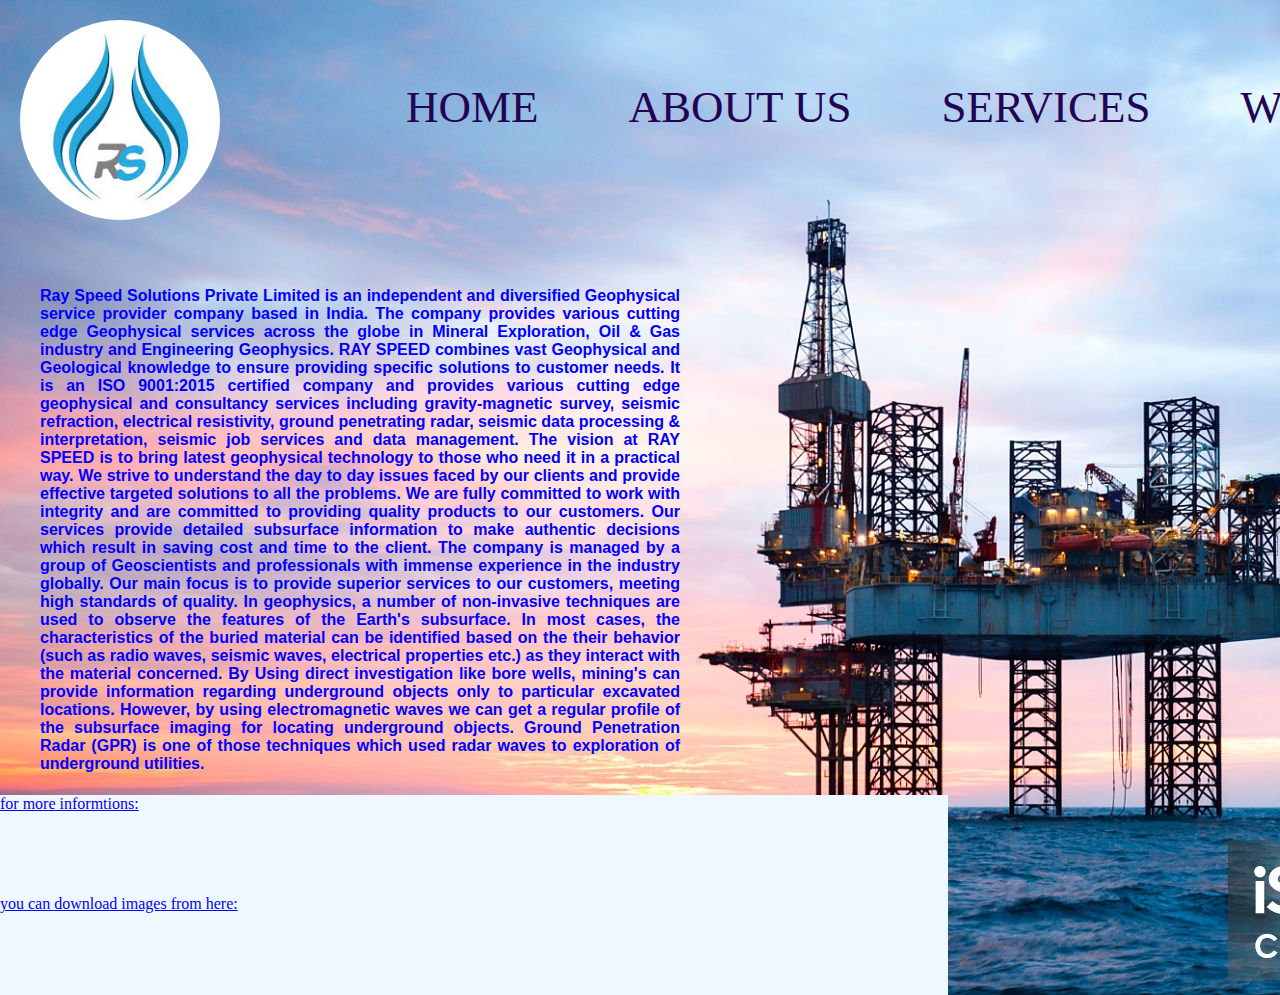
<file: index.html>
<!DOCTYPE html>
<html lang="en">

<head>
    <meta charset="UTF-8">
    <meta name="viewport" content="width=device-width, initial-scale=1.0">
    <title>www.Rayspeedsolutions.com</title>
    <link rel="stylesheet" href="style.css">

</head>

<body>
    <header class="navbar_css">
        <div id='imagenew'>
            <img src="rayspeed_logo.jpg" alt="rayspeedsolutions_image">
        </div>
        <div class="actionbar">
            <ul>
                <li><a href="HOME.html">HOME</a></li>
                <li><a href="aboutus.html">ABOUT US</a></li>
                <li><a href="services.html">SERVICES</a></li>
                <li><a href="whatwedo.html">WHAT WE DO</a></li>
            </ul>
        </div>
        <div class="image_bar">
            <input type="text" placeholder="Search Here">


        </div>

    </header>

    <section class="section_bar">
        <p>
            Ray Speed Solutions Private Limited is an independent and diversified Geophysical service provider company
            based in India. The company provides various cutting edge Geophysical services across the globe in Mineral
            Exploration, Oil & Gas industry and Engineering Geophysics. RAY SPEED combines vast Geophysical and
            Geological knowledge to ensure providing specific solutions to customer needs.

            It is an ISO 9001:2015 certified company and provides various cutting edge geophysical and consultancy
            services including gravity-magnetic survey, seismic refraction, electrical resistivity, ground penetrating
            radar, seismic data processing & interpretation, seismic job services and data management.

            The vision at RAY SPEED is to bring latest geophysical technology to those who need it in a practical way.
            We strive to understand the day to day issues faced by our clients and provide effective targeted solutions
            to all the problems.

            We are fully committed to work with integrity and are committed to providing quality products to our
            customers. Our services provide detailed subsurface information to make authentic decisions which result in
            saving cost and time to the client.

            The company is managed by a group of Geoscientists and professionals with immense experience in the industry
            globally.

            Our main focus is to provide superior services to our customers, meeting high standards of quality.
            In geophysics, a number of non-invasive techniques are used to observe the features of the Earth's
            subsurface. In most cases, the characteristics of the buried material can be identified based on the their
            behavior (such as radio waves, seismic waves, electrical properties etc.) as they interact with the material
            concerned.

            By Using direct investigation like bore wells, mining's can provide information regarding underground
            objects only to particular excavated locations. However, by using electromagnetic waves we can get a regular
            profile of the subsurface imaging for locating underground objects.

            Ground Penetration Radar (GPR) is one of those techniques which used radar waves to exploration of
            underground utilities.


        </p>
        

    </section>
    <footer>
        <div class="div_anchor">

            <a href="http://www.google.com" target="_blank">for more informtions:</a>

           
        </div>
        <div class="div_anchor">
            <a href="oil_gas_image.jpg">you can download images from here:</a>
        </div>
    </footer>
    <script>
        console.log('hello world');
        // let num1=parseInt(prompt('Please Enter the first Number'));
        // let num2=parseInt(prompt('Please Enter the second  Number'));
        // let num=(num1+num2);
        // console.log('The sum of two numbers are:',num);


    </script>
</body>

</html>
</file>
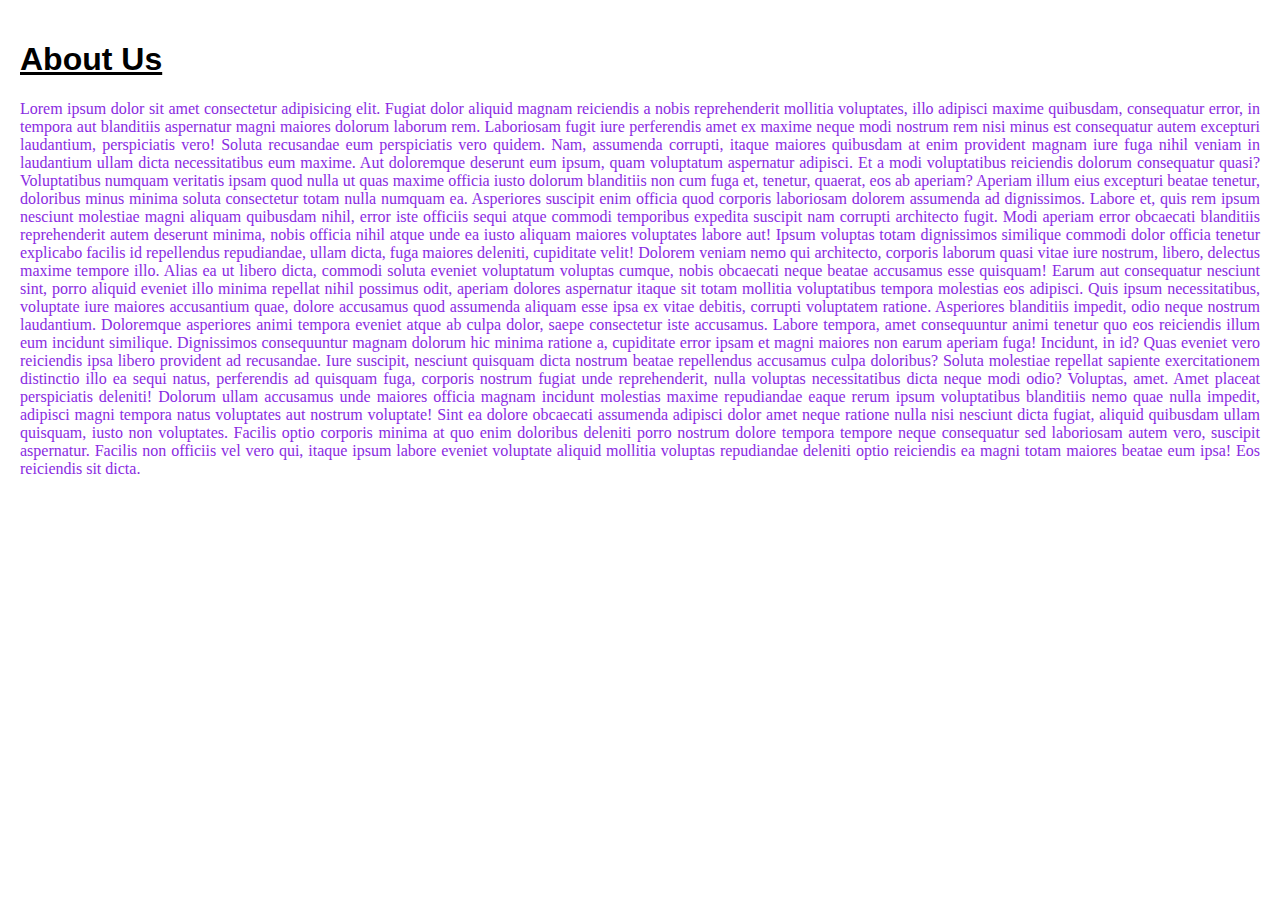
<file: aboutus.html>
<!DOCTYPE html>
<html lang="en">

<head>
    <meta charset="UTF-8">
    <meta name="viewport" content="width=device-width, initial-scale=1.0">
    <title>Document</title>
</head>
<style>
    body{
        background-color:white;
        margin: 10px;
        padding:10px;
        text-align: justify;
        color: blueviolet;
    }
    h1{
        color: black;
        font-weight: bold;
        text-align: left;
        text-decoration: underline;
        font-family: 'Gill Sans', 'Gill Sans MT', Calibri, 'Trebuchet MS', sans-serif;
    }
</style>

<body>
    <h1>
        About Us
    </h1>
    <p>Lorem ipsum dolor sit amet consectetur adipisicing elit. Fugiat dolor aliquid magnam reiciendis a nobis
        reprehenderit mollitia voluptates, illo adipisci maxime quibusdam, consequatur error, in tempora aut blanditiis
        aspernatur magni maiores dolorum laborum rem. Laboriosam fugit iure perferendis amet ex maxime neque modi
        nostrum rem nisi minus est consequatur autem excepturi laudantium, perspiciatis vero! Soluta recusandae eum
        perspiciatis vero quidem. Nam, assumenda corrupti, itaque maiores quibusdam at enim provident magnam iure fuga
        nihil veniam in laudantium ullam dicta necessitatibus eum maxime. Aut doloremque deserunt eum ipsum, quam
        voluptatum aspernatur adipisci. Et a modi voluptatibus reiciendis dolorum consequatur quasi? Voluptatibus
        numquam veritatis ipsam quod nulla ut quas maxime officia iusto dolorum blanditiis non cum fuga et, tenetur,
        quaerat, eos ab aperiam? Aperiam illum eius excepturi beatae tenetur, doloribus minus minima soluta consectetur
        totam nulla numquam ea. Asperiores suscipit enim officia quod corporis laboriosam dolorem assumenda ad
        dignissimos. Labore et, quis rem ipsum nesciunt molestiae magni aliquam quibusdam nihil, error iste officiis
        sequi atque commodi temporibus expedita suscipit nam corrupti architecto fugit. Modi aperiam error obcaecati
        blanditiis reprehenderit autem deserunt minima, nobis officia nihil atque unde ea iusto aliquam maiores
        voluptates labore aut! Ipsum voluptas totam dignissimos similique commodi dolor officia tenetur explicabo
        facilis id repellendus repudiandae, ullam dicta, fuga maiores deleniti, cupiditate velit! Dolorem veniam nemo
        qui architecto, corporis laborum quasi vitae iure nostrum, libero, delectus maxime tempore illo. Alias ea ut
        libero dicta, commodi soluta eveniet voluptatum voluptas cumque, nobis obcaecati neque beatae accusamus esse
        quisquam! Earum aut consequatur nesciunt sint, porro aliquid eveniet illo minima repellat nihil possimus odit,
        aperiam dolores aspernatur itaque sit totam mollitia voluptatibus tempora molestias eos adipisci. Quis ipsum
        necessitatibus, voluptate iure maiores accusantium quae, dolore accusamus quod assumenda aliquam esse ipsa ex
        vitae debitis, corrupti voluptatem ratione. Asperiores blanditiis impedit, odio neque nostrum laudantium.
        Doloremque asperiores animi tempora eveniet atque ab culpa dolor, saepe consectetur iste accusamus. Labore
        tempora, amet consequuntur animi tenetur quo eos reiciendis illum eum incidunt similique. Dignissimos
        consequuntur magnam dolorum hic minima ratione a, cupiditate error ipsam et magni maiores non earum aperiam
        fuga! Incidunt, in id? Quas eveniet vero reiciendis ipsa libero provident ad recusandae. Iure suscipit, nesciunt
        quisquam dicta nostrum beatae repellendus accusamus culpa doloribus? Soluta molestiae repellat sapiente
        exercitationem distinctio illo ea sequi natus, perferendis ad quisquam fuga, corporis nostrum fugiat unde
        reprehenderit, nulla voluptas necessitatibus dicta neque modi odio? Voluptas, amet. Amet placeat perspiciatis
        deleniti! Dolorum ullam accusamus unde maiores officia magnam incidunt molestias maxime repudiandae eaque rerum
        ipsum voluptatibus blanditiis nemo quae nulla impedit, adipisci magni tempora natus voluptates aut nostrum
        voluptate! Sint ea dolore obcaecati assumenda adipisci dolor amet neque ratione nulla nisi nesciunt dicta
        fugiat, aliquid quibusdam ullam quisquam, iusto non voluptates. Facilis optio corporis minima at quo enim
        doloribus deleniti porro nostrum dolore tempora tempore neque consequatur sed laboriosam autem vero, suscipit
        aspernatur. Facilis non officiis vel vero qui, itaque ipsum labore eveniet voluptate aliquid mollitia voluptas
        repudiandae deleniti optio reiciendis ea magni totam maiores beatae eum ipsa! Eos reiciendis sit dicta.</p>
</body>

</html>
</file>
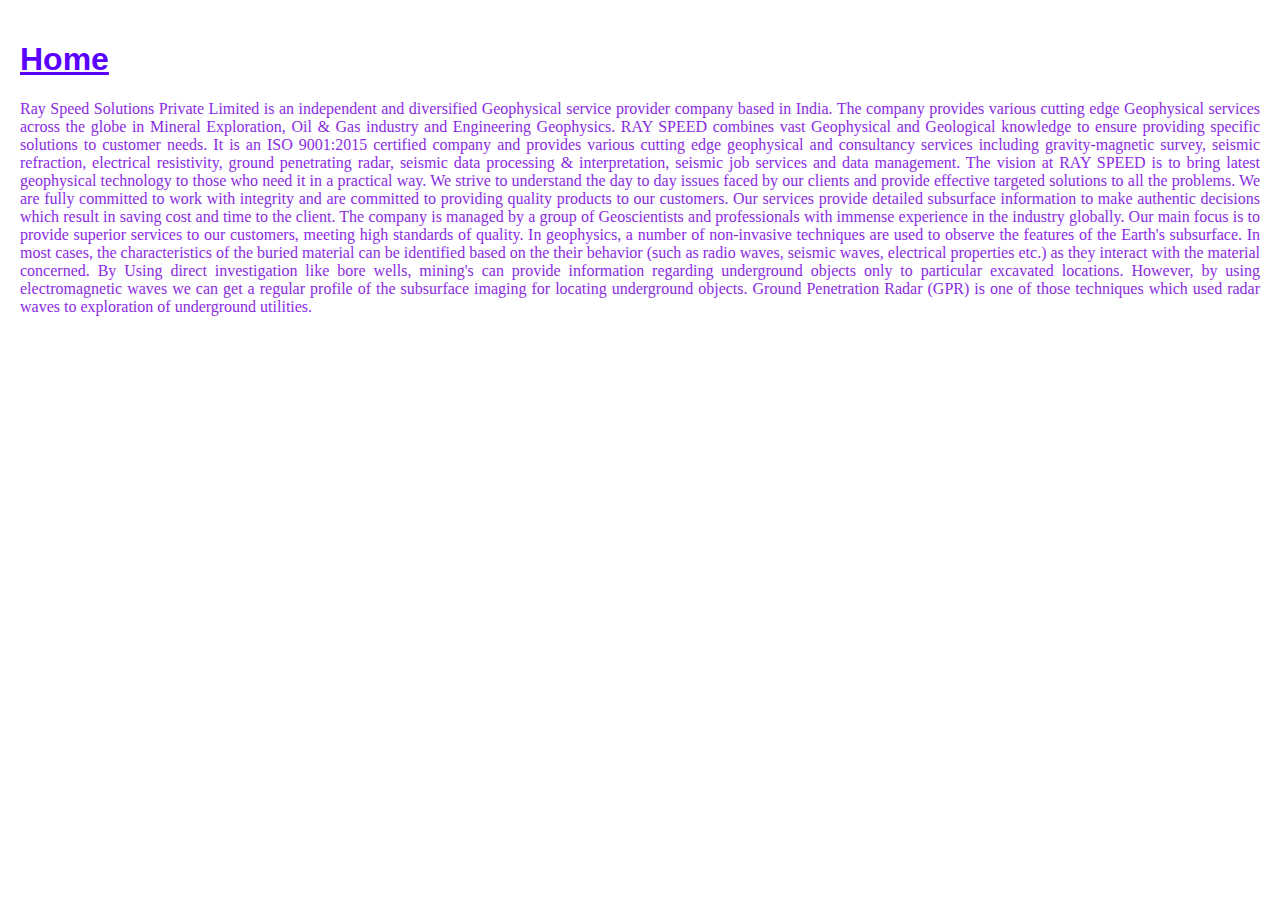
<file: HOME.html>
<!DOCTYPE html>
<html lang="en">

<head>
    <meta charset="UTF-8">
    <meta name="viewport" content="width=device-width, initial-scale=1.0">
    <title>Home</title>
</head>
<style>
    body{
        background-color: white;
        margin: 10px;
        padding:10px;
        text-align: justify;
        color: blueviolet;
    }
    h1{
        font-family: 'Gill Sans', 'Gill Sans MT', Calibri, 'Trebuchet MS', sans-serif;
        color: rgb(89, 0, 255);
        font-weight: bold;
        text-align: left;
        text-decoration: underline;
    }
</style>
<body>
    <h1>Home</h1>
    <p>Ray Speed Solutions Private Limited is an independent and diversified Geophysical service provider company
        based in India. The company provides various cutting edge Geophysical services across the globe in Mineral
        Exploration, Oil & Gas industry and Engineering Geophysics. RAY SPEED combines vast Geophysical and
        Geological knowledge to ensure providing specific solutions to customer needs.

        It is an ISO 9001:2015 certified company and provides various cutting edge geophysical and consultancy
        services including gravity-magnetic survey, seismic refraction, electrical resistivity, ground penetrating
        radar, seismic data processing & interpretation, seismic job services and data management.

        The vision at RAY SPEED is to bring latest geophysical technology to those who need it in a practical way.
        We strive to understand the day to day issues faced by our clients and provide effective targeted solutions
        to all the problems.

        We are fully committed to work with integrity and are committed to providing quality products to our
        customers. Our services provide detailed subsurface information to make authentic decisions which result in
        saving cost and time to the client.

        The company is managed by a group of Geoscientists and professionals with immense experience in the industry
        globally.

        Our main focus is to provide superior services to our customers, meeting high standards of quality.
        In geophysics, a number of non-invasive techniques are used to observe the features of the Earth's
        subsurface. In most cases, the characteristics of the buried material can be identified based on the their
        behavior (such as radio waves, seismic waves, electrical properties etc.) as they interact with the material
        concerned.

        By Using direct investigation like bore wells, mining's can provide information regarding underground
        objects only to particular excavated locations. However, by using electromagnetic waves we can get a regular
        profile of the subsurface imaging for locating underground objects.

        Ground Penetration Radar (GPR) is one of those techniques which used radar waves to exploration of
        underground utilities.</p>

</body>

</html>
</file>
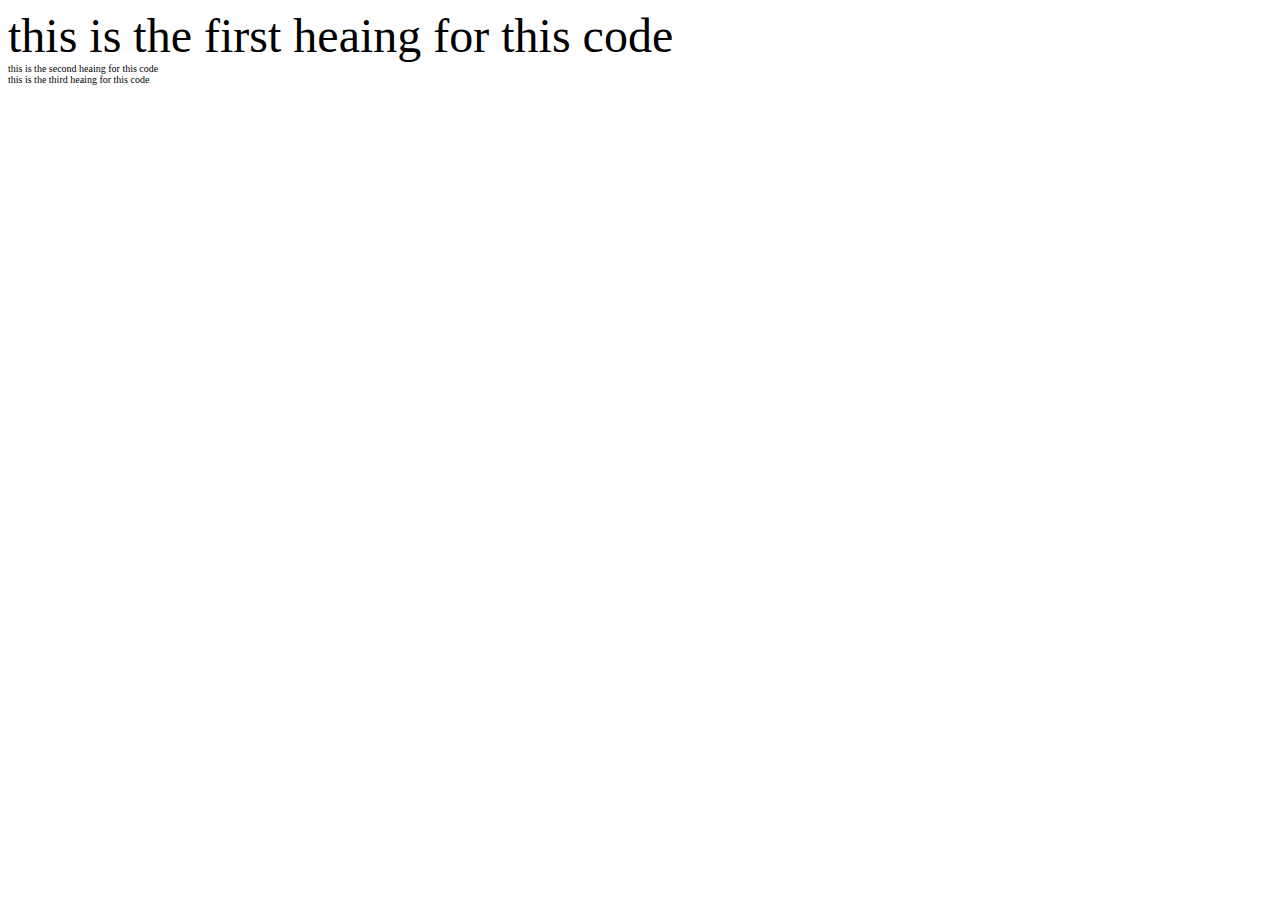
<file: practice.html>
<!DOCTYPE html>
<html lang="en">
<head>
    <meta charset="UTF-8">
    <meta name="viewport" content="width=device-width, initial-scale=1.0">
    <title>use of em rem and media queries</title>
</head>
<style>
    div{
        font-size: 10px;
    }
    #first{
        font-size:3em;
    }
</style>
<body>
    <div id="first">this is the first heaing for this code</div>
    <div id="second">this is the second heaing for this code</div>
    <div id="third">this is the third heaing for this code</div>
    
</body>
</html>
</file>
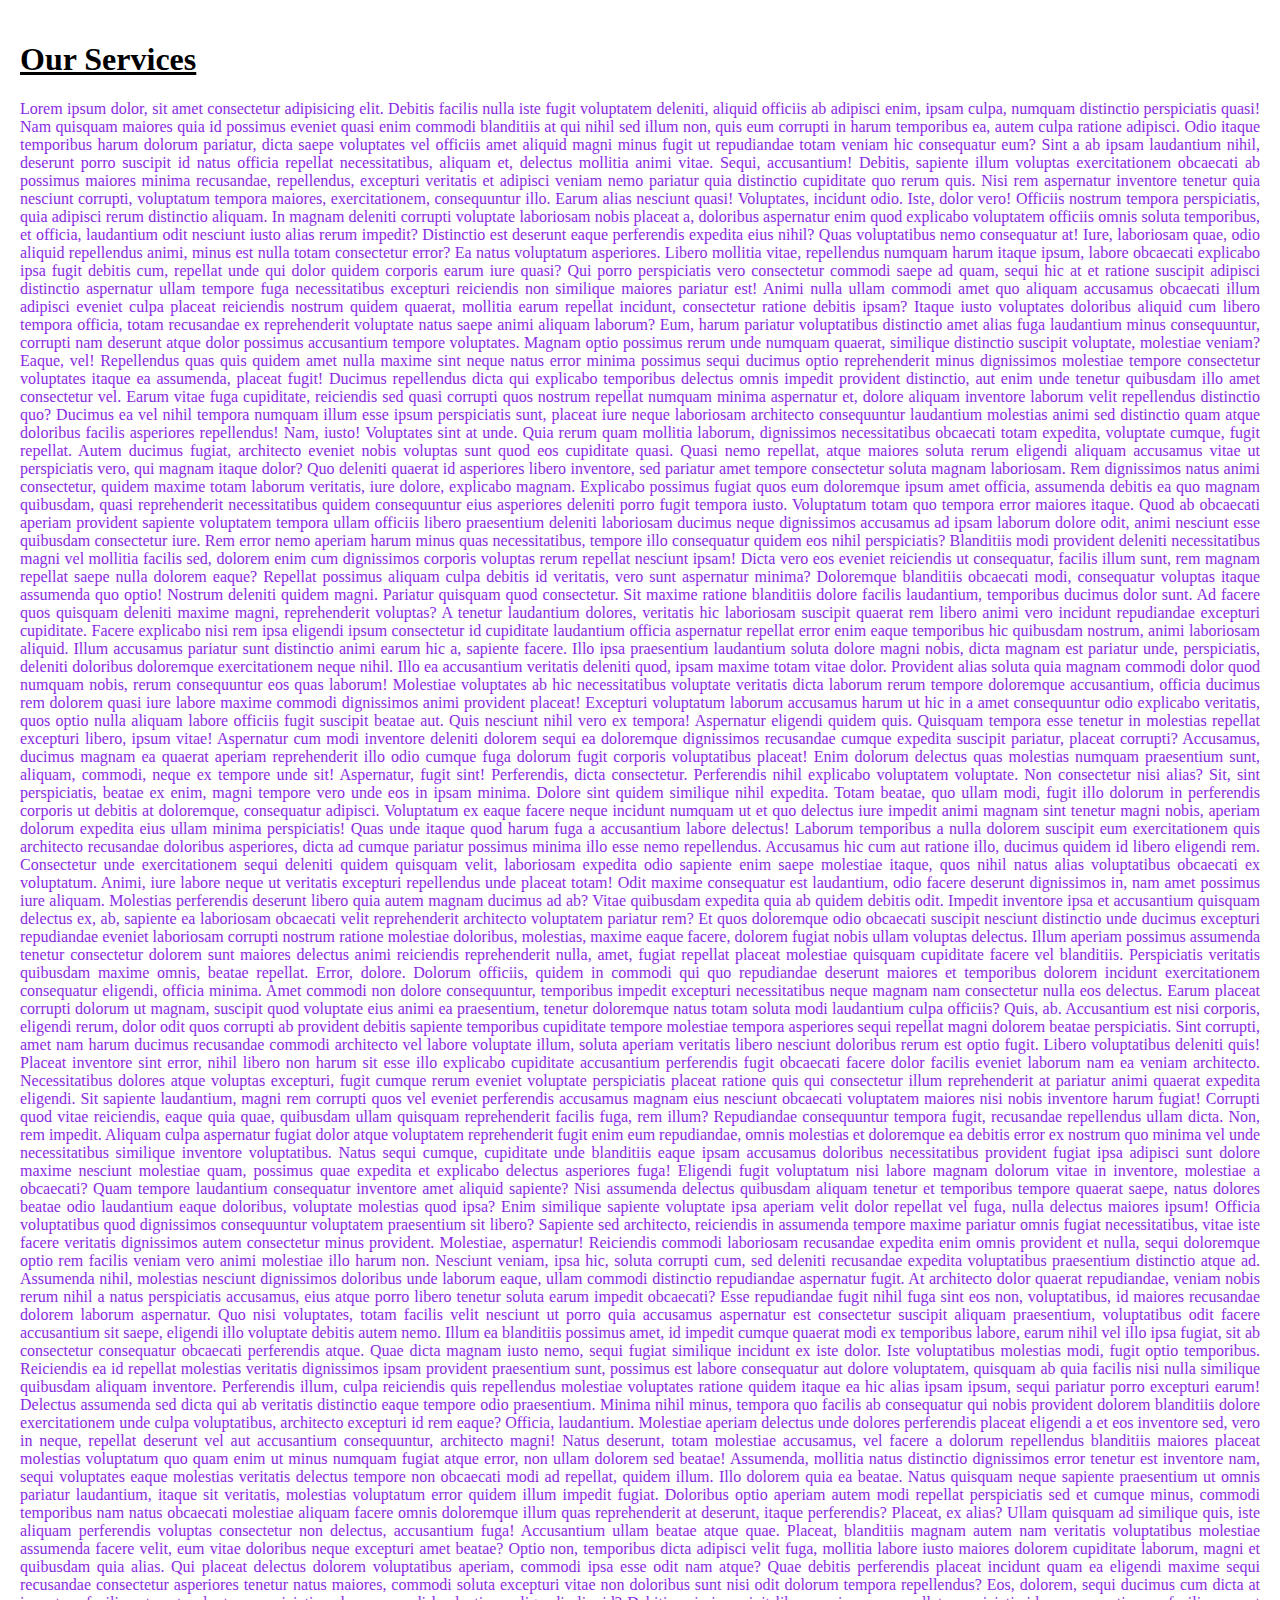
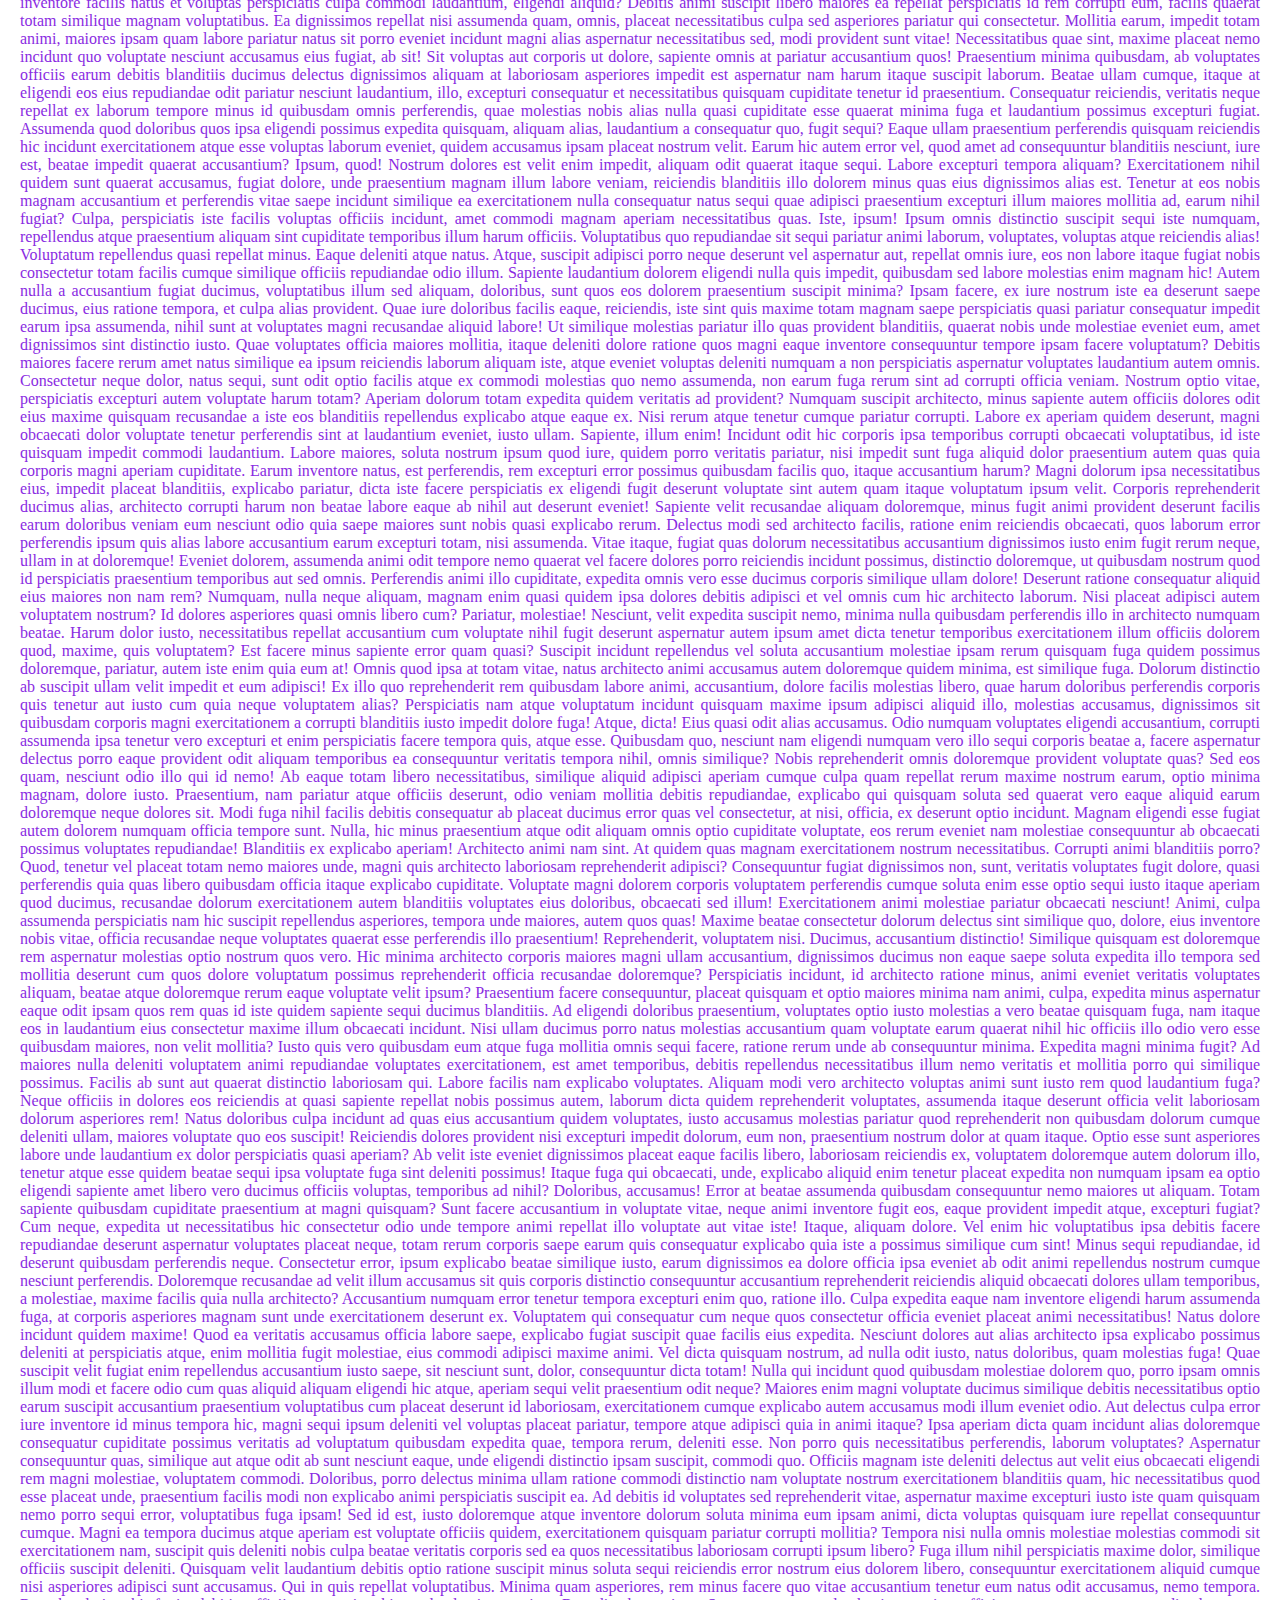
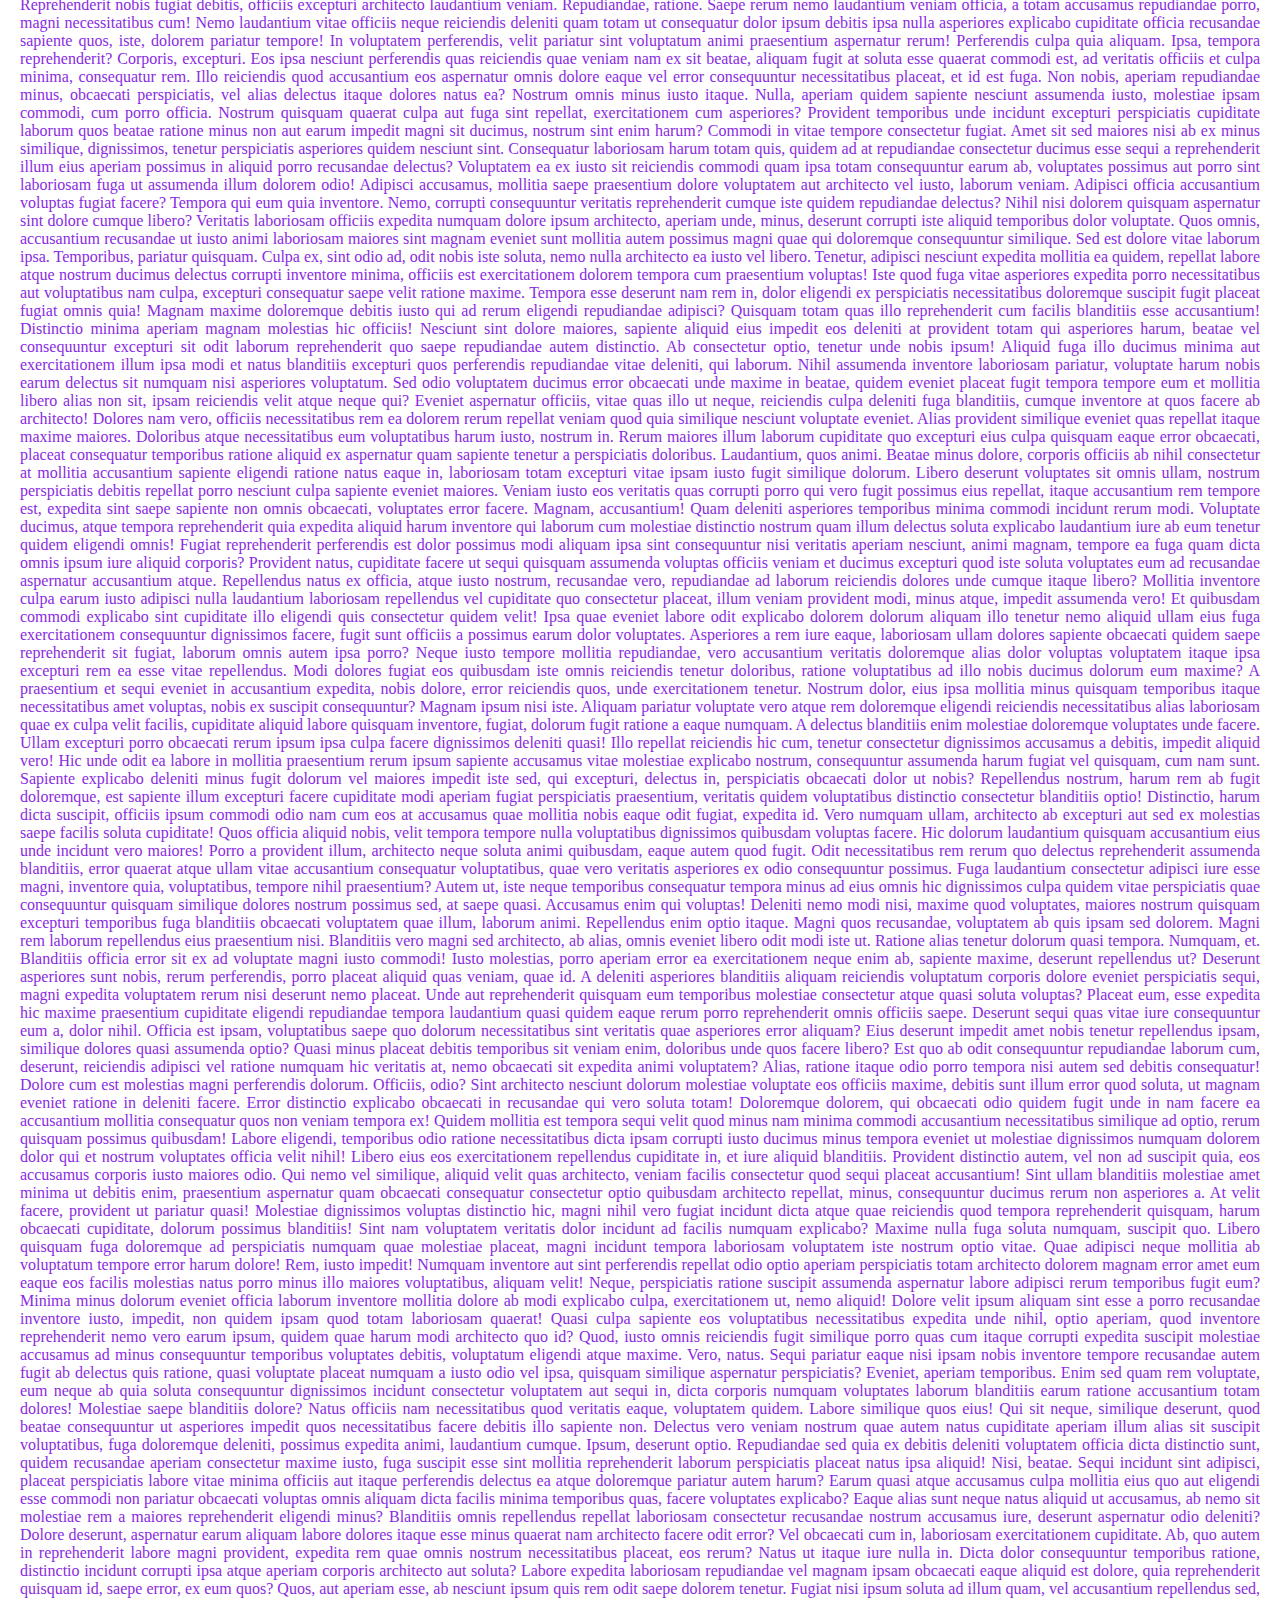
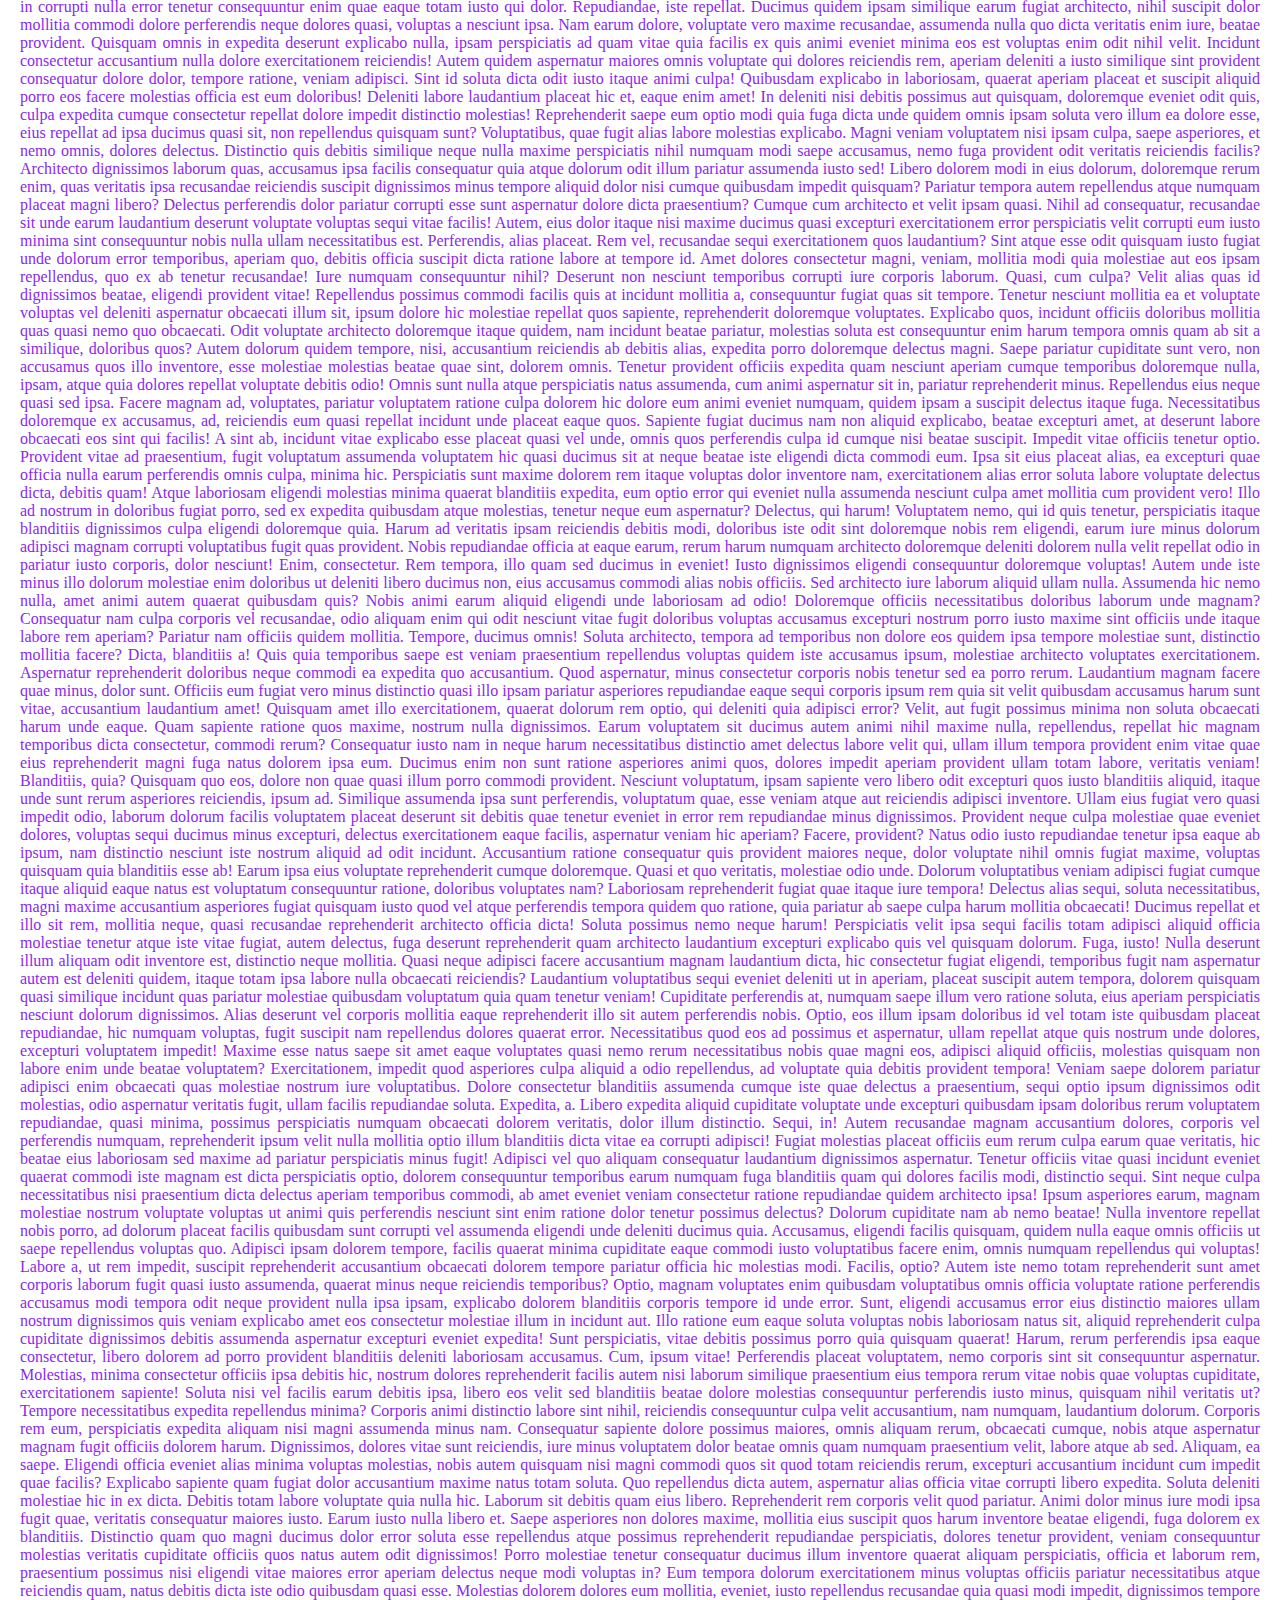
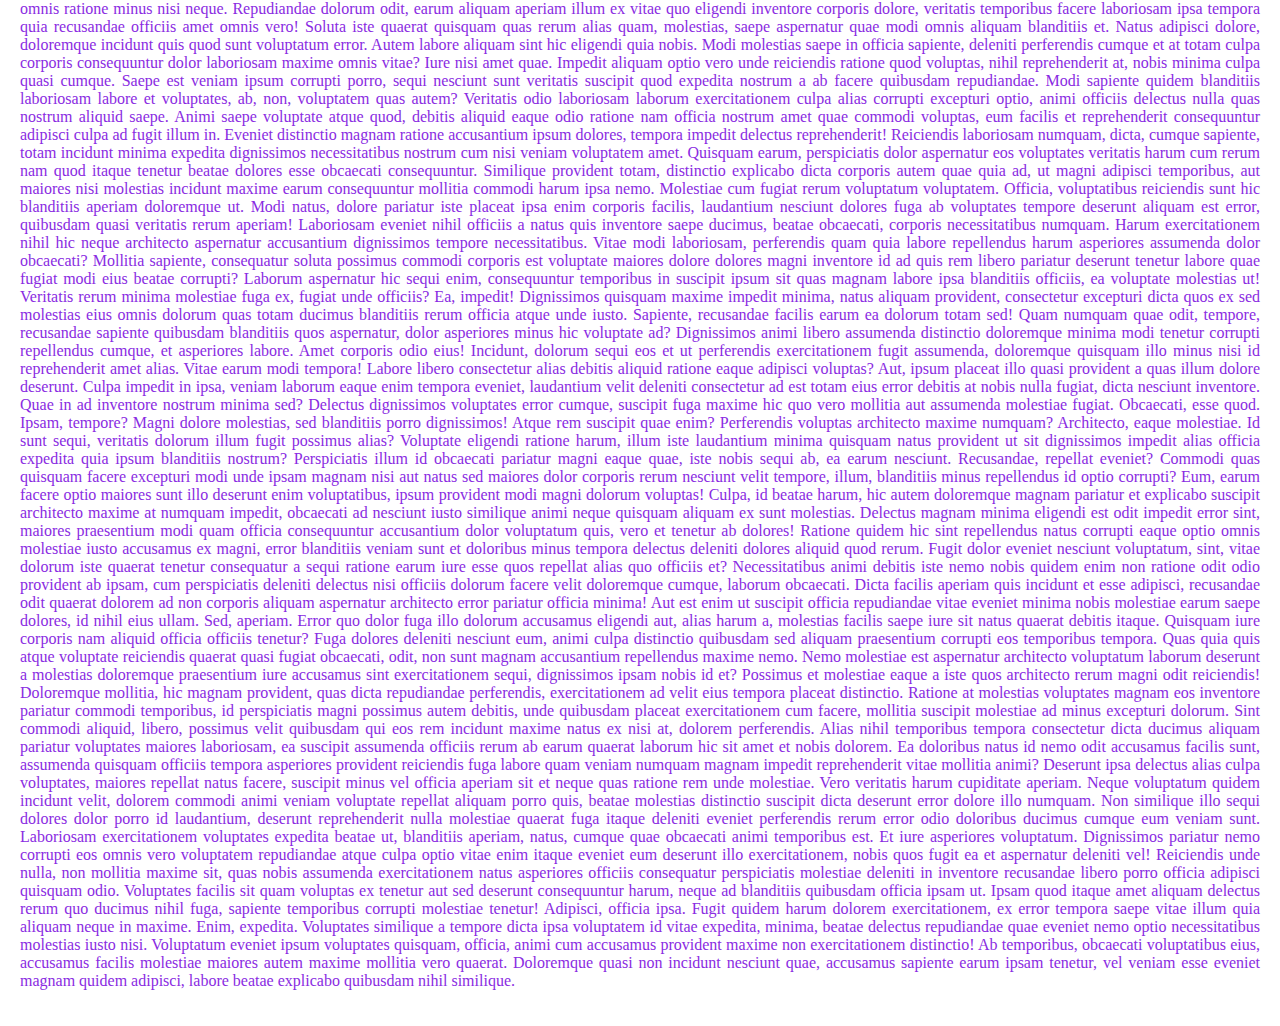
<file: services.html>
<!DOCTYPE html>
<html lang="en">

<head>
    <meta charset="UTF-8">
    <meta name="viewport" content="width=device-width, initial-scale=1.0">
    <title>Document</title>
</head>
<style>
    body{
        background-color: white;
        margin: 10px;
        padding:10px;
        text-align: justify;
        color: blueviolet;
    }
    h1{
        color: black;
        font-weight: bold;
        text-align: left;
        text-decoration:underline ;
    }
</style>

<body>
    <h1>Our Services</h1>
    <p>Lorem ipsum dolor, sit amet consectetur adipisicing elit. Debitis facilis nulla iste fugit voluptatem deleniti,
        aliquid officiis ab adipisci enim, ipsam culpa, numquam distinctio perspiciatis quasi! Nam quisquam maiores quia
        id possimus eveniet quasi enim commodi blanditiis at qui nihil sed illum non, quis eum corrupti in harum
        temporibus ea, autem culpa ratione adipisci. Odio itaque temporibus harum dolorum pariatur, dicta saepe
        voluptates vel officiis amet aliquid magni minus fugit ut repudiandae totam veniam hic consequatur eum? Sint a
        ab ipsam laudantium nihil, deserunt porro suscipit id natus officia repellat necessitatibus, aliquam et,
        delectus mollitia animi vitae. Sequi, accusantium! Debitis, sapiente illum voluptas exercitationem obcaecati ab
        possimus maiores minima recusandae, repellendus, excepturi veritatis et adipisci veniam nemo pariatur quia
        distinctio cupiditate quo rerum quis. Nisi rem aspernatur inventore tenetur quia nesciunt corrupti, voluptatum
        tempora maiores, exercitationem, consequuntur illo. Earum alias nesciunt quasi! Voluptates, incidunt odio. Iste,
        dolor vero! Officiis nostrum tempora perspiciatis, quia adipisci rerum distinctio aliquam. In magnam deleniti
        corrupti voluptate laboriosam nobis placeat a, doloribus aspernatur enim quod explicabo voluptatem officiis
        omnis soluta temporibus, et officia, laudantium odit nesciunt iusto alias rerum impedit? Distinctio est deserunt
        eaque perferendis expedita eius nihil? Quas voluptatibus nemo consequatur at! Iure, laboriosam quae, odio
        aliquid repellendus animi, minus est nulla totam consectetur error? Ea natus voluptatum asperiores. Libero
        mollitia vitae, repellendus numquam harum itaque ipsum, labore obcaecati explicabo ipsa fugit debitis cum,
        repellat unde qui dolor quidem corporis earum iure quasi? Qui porro perspiciatis vero consectetur commodi saepe
        ad quam, sequi hic at et ratione suscipit adipisci distinctio aspernatur ullam tempore fuga necessitatibus
        excepturi reiciendis non similique maiores pariatur est! Animi nulla ullam commodi amet quo aliquam accusamus
        obcaecati illum adipisci eveniet culpa placeat reiciendis nostrum quidem quaerat, mollitia earum repellat
        incidunt, consectetur ratione debitis ipsam? Itaque iusto voluptates doloribus aliquid cum libero tempora
        officia, totam recusandae ex reprehenderit voluptate natus saepe animi aliquam laborum? Eum, harum pariatur
        voluptatibus distinctio amet alias fuga laudantium minus consequuntur, corrupti nam deserunt atque dolor
        possimus accusantium tempore voluptates. Magnam optio possimus rerum unde numquam quaerat, similique distinctio
        suscipit voluptate, molestiae veniam? Eaque, vel! Repellendus quas quis quidem amet nulla maxime sint neque
        natus error minima possimus sequi ducimus optio reprehenderit minus dignissimos molestiae tempore consectetur
        voluptates itaque ea assumenda, placeat fugit! Ducimus repellendus dicta qui explicabo temporibus delectus omnis
        impedit provident distinctio, aut enim unde tenetur quibusdam illo amet consectetur vel. Earum vitae fuga
        cupiditate, reiciendis sed quasi corrupti quos nostrum repellat numquam minima aspernatur et, dolore aliquam
        inventore laborum velit repellendus distinctio quo? Ducimus ea vel nihil tempora numquam illum esse ipsum
        perspiciatis sunt, placeat iure neque laboriosam architecto consequuntur laudantium molestias animi sed
        distinctio quam atque doloribus facilis asperiores repellendus! Nam, iusto! Voluptates sint at unde. Quia rerum
        quam mollitia laborum, dignissimos necessitatibus obcaecati totam expedita, voluptate cumque, fugit repellat.
        Autem ducimus fugiat, architecto eveniet nobis voluptas sunt quod eos cupiditate quasi. Quasi nemo repellat,
        atque maiores soluta rerum eligendi aliquam accusamus vitae ut perspiciatis vero, qui magnam itaque dolor? Quo
        deleniti quaerat id asperiores libero inventore, sed pariatur amet tempore consectetur soluta magnam laboriosam.
        Rem dignissimos natus animi consectetur, quidem maxime totam laborum veritatis, iure dolore, explicabo magnam.
        Explicabo possimus fugiat quos eum doloremque ipsum amet officia, assumenda debitis ea quo magnam quibusdam,
        quasi reprehenderit necessitatibus quidem consequuntur eius asperiores deleniti porro fugit tempora iusto.
        Voluptatum totam quo tempora error maiores itaque. Quod ab obcaecati aperiam provident sapiente voluptatem
        tempora ullam officiis libero praesentium deleniti laboriosam ducimus neque dignissimos accusamus ad ipsam
        laborum dolore odit, animi nesciunt esse quibusdam consectetur iure. Rem error nemo aperiam harum minus quas
        necessitatibus, tempore illo consequatur quidem eos nihil perspiciatis? Blanditiis modi provident deleniti
        necessitatibus magni vel mollitia facilis sed, dolorem enim cum dignissimos corporis voluptas rerum repellat
        nesciunt ipsam! Dicta vero eos eveniet reiciendis ut consequatur, facilis illum sunt, rem magnam repellat saepe
        nulla dolorem eaque? Repellat possimus aliquam culpa debitis id veritatis, vero sunt aspernatur minima?
        Doloremque blanditiis obcaecati modi, consequatur voluptas itaque assumenda quo optio! Nostrum deleniti quidem
        magni. Pariatur quisquam quod consectetur. Sit maxime ratione blanditiis dolore facilis laudantium, temporibus
        ducimus dolor sunt. Ad facere quos quisquam deleniti maxime magni, reprehenderit voluptas? A tenetur laudantium
        dolores, veritatis hic laboriosam suscipit quaerat rem libero animi vero incidunt repudiandae excepturi
        cupiditate. Facere explicabo nisi rem ipsa eligendi ipsum consectetur id cupiditate laudantium officia
        aspernatur repellat error enim eaque temporibus hic quibusdam nostrum, animi laboriosam aliquid. Illum accusamus
        pariatur sunt distinctio animi earum hic a, sapiente facere. Illo ipsa praesentium laudantium soluta dolore
        magni nobis, dicta magnam est pariatur unde, perspiciatis, deleniti doloribus doloremque exercitationem neque
        nihil. Illo ea accusantium veritatis deleniti quod, ipsam maxime totam vitae dolor. Provident alias soluta quia
        magnam commodi dolor quod numquam nobis, rerum consequuntur eos quas laborum! Molestiae voluptates ab hic
        necessitatibus voluptate veritatis dicta laborum rerum tempore doloremque accusantium, officia ducimus rem
        dolorem quasi iure labore maxime commodi dignissimos animi provident placeat! Excepturi voluptatum laborum
        accusamus harum ut hic in a amet consequuntur odio explicabo veritatis, quos optio nulla aliquam labore officiis
        fugit suscipit beatae aut. Quis nesciunt nihil vero ex tempora! Aspernatur eligendi quidem quis. Quisquam
        tempora esse tenetur in molestias repellat excepturi libero, ipsum vitae! Aspernatur cum modi inventore deleniti
        dolorem sequi ea doloremque dignissimos recusandae cumque expedita suscipit pariatur, placeat corrupti?
        Accusamus, ducimus magnam ea quaerat aperiam reprehenderit illo odio cumque fuga dolorum fugit corporis
        voluptatibus placeat! Enim dolorum delectus quas molestias numquam praesentium sunt, aliquam, commodi, neque ex
        tempore unde sit! Aspernatur, fugit sint! Perferendis, dicta consectetur. Perferendis nihil explicabo voluptatem
        voluptate. Non consectetur nisi alias? Sit, sint perspiciatis, beatae ex enim, magni tempore vero unde eos in
        ipsam minima. Dolore sint quidem similique nihil expedita. Totam beatae, quo ullam modi, fugit illo dolorum in
        perferendis corporis ut debitis at doloremque, consequatur adipisci. Voluptatum ex eaque facere neque incidunt
        numquam ut et quo delectus iure impedit animi magnam sint tenetur magni nobis, aperiam dolorum expedita eius
        ullam minima perspiciatis! Quas unde itaque quod harum fuga a accusantium labore delectus! Laborum temporibus a
        nulla dolorem suscipit eum exercitationem quis architecto recusandae doloribus asperiores, dicta ad cumque
        pariatur possimus minima illo esse nemo repellendus. Accusamus hic cum aut ratione illo, ducimus quidem id
        libero eligendi rem. Consectetur unde exercitationem sequi deleniti quidem quisquam velit, laboriosam expedita
        odio sapiente enim saepe molestiae itaque, quos nihil natus alias voluptatibus obcaecati ex voluptatum. Animi,
        iure labore neque ut veritatis excepturi repellendus unde placeat totam! Odit maxime consequatur est laudantium,
        odio facere deserunt dignissimos in, nam amet possimus iure aliquam. Molestias perferendis deserunt libero quia
        autem magnam ducimus ad ab? Vitae quibusdam expedita quia ab quidem debitis odit. Impedit inventore ipsa et
        accusantium quisquam delectus ex, ab, sapiente ea laboriosam obcaecati velit reprehenderit architecto voluptatem
        pariatur rem? Et quos doloremque odio obcaecati suscipit nesciunt distinctio unde ducimus excepturi repudiandae
        eveniet laboriosam corrupti nostrum ratione molestiae doloribus, molestias, maxime eaque facere, dolorem fugiat
        nobis ullam voluptas delectus. Illum aperiam possimus assumenda tenetur consectetur dolorem sunt maiores
        delectus animi reiciendis reprehenderit nulla, amet, fugiat repellat placeat molestiae quisquam cupiditate
        facere vel blanditiis. Perspiciatis veritatis quibusdam maxime omnis, beatae repellat. Error, dolore. Dolorum
        officiis, quidem in commodi qui quo repudiandae deserunt maiores et temporibus dolorem incidunt exercitationem
        consequatur eligendi, officia minima. Amet commodi non dolore consequuntur, temporibus impedit excepturi
        necessitatibus neque magnam nam consectetur nulla eos delectus. Earum placeat corrupti dolorum ut magnam,
        suscipit quod voluptate eius animi ea praesentium, tenetur doloremque natus totam soluta modi laudantium culpa
        officiis? Quis, ab. Accusantium est nisi corporis, eligendi rerum, dolor odit quos corrupti ab provident debitis
        sapiente temporibus cupiditate tempore molestiae tempora asperiores sequi repellat magni dolorem beatae
        perspiciatis. Sint corrupti, amet nam harum ducimus recusandae commodi architecto vel labore voluptate illum,
        soluta aperiam veritatis libero nesciunt doloribus rerum est optio fugit. Libero voluptatibus deleniti quis!
        Placeat inventore sint error, nihil libero non harum sit esse illo explicabo cupiditate accusantium perferendis
        fugit obcaecati facere dolor facilis eveniet laborum nam ea veniam architecto. Necessitatibus dolores atque
        voluptas excepturi, fugit cumque rerum eveniet voluptate perspiciatis placeat ratione quis qui consectetur illum
        reprehenderit at pariatur animi quaerat expedita eligendi. Sit sapiente laudantium, magni rem corrupti quos vel
        eveniet perferendis accusamus magnam eius nesciunt obcaecati voluptatem maiores nisi nobis inventore harum
        fugiat! Corrupti quod vitae reiciendis, eaque quia quae, quibusdam ullam quisquam reprehenderit facilis fuga,
        rem illum? Repudiandae consequuntur tempora fugit, recusandae repellendus ullam dicta. Non, rem impedit. Aliquam
        culpa aspernatur fugiat dolor atque voluptatem reprehenderit fugit enim eum repudiandae, omnis molestias et
        doloremque ea debitis error ex nostrum quo minima vel unde necessitatibus similique inventore voluptatibus.
        Natus sequi cumque, cupiditate unde blanditiis eaque ipsam accusamus doloribus necessitatibus provident fugiat
        ipsa adipisci sunt dolore maxime nesciunt molestiae quam, possimus quae expedita et explicabo delectus
        asperiores fuga! Eligendi fugit voluptatum nisi labore magnam dolorum vitae in inventore, molestiae a obcaecati?
        Quam tempore laudantium consequatur inventore amet aliquid sapiente? Nisi assumenda delectus quibusdam aliquam
        tenetur et temporibus tempore quaerat saepe, natus dolores beatae odio laudantium eaque doloribus, voluptate
        molestias quod ipsa? Enim similique sapiente voluptate ipsa aperiam velit dolor repellat vel fuga, nulla
        delectus maiores ipsum! Officia voluptatibus quod dignissimos consequuntur voluptatem praesentium sit libero?
        Sapiente sed architecto, reiciendis in assumenda tempore maxime pariatur omnis fugiat necessitatibus, vitae iste
        facere veritatis dignissimos autem consectetur minus provident. Molestiae, aspernatur! Reiciendis commodi
        laboriosam recusandae expedita enim omnis provident et nulla, sequi doloremque optio rem facilis veniam vero
        animi molestiae illo harum non. Nesciunt veniam, ipsa hic, soluta corrupti cum, sed deleniti recusandae expedita
        voluptatibus praesentium distinctio atque ad. Assumenda nihil, molestias nesciunt dignissimos doloribus unde
        laborum eaque, ullam commodi distinctio repudiandae aspernatur fugit. At architecto dolor quaerat repudiandae,
        veniam nobis rerum nihil a natus perspiciatis accusamus, eius atque porro libero tenetur soluta earum impedit
        obcaecati? Esse repudiandae fugit nihil fuga sint eos non, voluptatibus, id maiores recusandae dolorem laborum
        aspernatur. Quo nisi voluptates, totam facilis velit nesciunt ut porro quia accusamus aspernatur est consectetur
        suscipit aliquam praesentium, voluptatibus odit facere accusantium sit saepe, eligendi illo voluptate debitis
        autem nemo. Illum ea blanditiis possimus amet, id impedit cumque quaerat modi ex temporibus labore, earum nihil
        vel illo ipsa fugiat, sit ab consectetur consequatur obcaecati perferendis atque. Quae dicta magnam iusto nemo,
        sequi fugiat similique incidunt ex iste dolor. Iste voluptatibus molestias modi, fugit optio temporibus.
        Reiciendis ea id repellat molestias veritatis dignissimos ipsam provident praesentium sunt, possimus est labore
        consequatur aut dolore voluptatem, quisquam ab quia facilis nisi nulla similique quibusdam aliquam inventore.
        Perferendis illum, culpa reiciendis quis repellendus molestiae voluptates ratione quidem itaque ea hic alias
        ipsam ipsum, sequi pariatur porro excepturi earum! Delectus assumenda sed dicta qui ab veritatis distinctio
        eaque tempore odio praesentium. Minima nihil minus, tempora quo facilis ab consequatur qui nobis provident
        dolorem blanditiis dolore exercitationem unde culpa voluptatibus, architecto excepturi id rem eaque? Officia,
        laudantium. Molestiae aperiam delectus unde dolores perferendis placeat eligendi a et eos inventore sed, vero in
        neque, repellat deserunt vel aut accusantium consequuntur, architecto magni! Natus deserunt, totam molestiae
        accusamus, vel facere a dolorum repellendus blanditiis maiores placeat molestias voluptatum quo quam enim ut
        minus numquam fugiat atque error, non ullam dolorem sed beatae! Assumenda, mollitia natus distinctio dignissimos
        error tenetur est inventore nam, sequi voluptates eaque molestias veritatis delectus tempore non obcaecati modi
        ad repellat, quidem illum. Illo dolorem quia ea beatae. Natus quisquam neque sapiente praesentium ut omnis
        pariatur laudantium, itaque sit veritatis, molestias voluptatum error quidem illum impedit fugiat. Doloribus
        optio aperiam autem modi repellat perspiciatis sed et cumque minus, commodi temporibus nam natus obcaecati
        molestiae aliquam facere omnis doloremque illum quas reprehenderit at deserunt, itaque perferendis? Placeat, ex
        alias? Ullam quisquam ad similique quis, iste aliquam perferendis voluptas consectetur non delectus, accusantium
        fuga! Accusantium ullam beatae atque quae. Placeat, blanditiis magnam autem nam veritatis voluptatibus molestiae
        assumenda facere velit, eum vitae doloribus neque excepturi amet beatae? Optio non, temporibus dicta adipisci
        velit fuga, mollitia labore iusto maiores dolorem cupiditate laborum, magni et quibusdam quia alias. Qui placeat
        delectus dolorem voluptatibus aperiam, commodi ipsa esse odit nam atque? Quae debitis perferendis placeat
        incidunt quam ea eligendi maxime sequi recusandae consectetur asperiores tenetur natus maiores, commodi soluta
        excepturi vitae non doloribus sunt nisi odit dolorum tempora repellendus? Eos, dolorem, sequi ducimus cum dicta
        at inventore facilis natus et voluptas perspiciatis culpa commodi laudantium, eligendi aliquid? Debitis animi
        suscipit libero maiores ea repellat perspiciatis id rem corrupti eum, facilis quaerat totam similique magnam
        voluptatibus. Ea dignissimos repellat nisi assumenda quam, omnis, placeat necessitatibus culpa sed asperiores
        pariatur qui consectetur. Mollitia earum, impedit totam animi, maiores ipsam quam labore pariatur natus sit
        porro eveniet incidunt magni alias aspernatur necessitatibus sed, modi provident sunt vitae! Necessitatibus quae
        sint, maxime placeat nemo incidunt quo voluptate nesciunt accusamus eius fugiat, ab sit! Sit voluptas aut
        corporis ut dolore, sapiente omnis at pariatur accusantium quos! Praesentium minima quibusdam, ab voluptates
        officiis earum debitis blanditiis ducimus delectus dignissimos aliquam at laboriosam asperiores impedit est
        aspernatur nam harum itaque suscipit laborum. Beatae ullam cumque, itaque at eligendi eos eius repudiandae odit
        pariatur nesciunt laudantium, illo, excepturi consequatur et necessitatibus quisquam cupiditate tenetur id
        praesentium. Consequatur reiciendis, veritatis neque repellat ex laborum tempore minus id quibusdam omnis
        perferendis, quae molestias nobis alias nulla quasi cupiditate esse quaerat minima fuga et laudantium possimus
        excepturi fugiat. Assumenda quod doloribus quos ipsa eligendi possimus expedita quisquam, aliquam alias,
        laudantium a consequatur quo, fugit sequi? Eaque ullam praesentium perferendis quisquam reiciendis hic incidunt
        exercitationem atque esse voluptas laborum eveniet, quidem accusamus ipsam placeat nostrum velit. Earum hic
        autem error vel, quod amet ad consequuntur blanditiis nesciunt, iure est, beatae impedit quaerat accusantium?
        Ipsum, quod! Nostrum dolores est velit enim impedit, aliquam odit quaerat itaque sequi. Labore excepturi tempora
        aliquam? Exercitationem nihil quidem sunt quaerat accusamus, fugiat dolore, unde praesentium magnam illum labore
        veniam, reiciendis blanditiis illo dolorem minus quas eius dignissimos alias est. Tenetur at eos nobis magnam
        accusantium et perferendis vitae saepe incidunt similique ea exercitationem nulla consequatur natus sequi quae
        adipisci praesentium excepturi illum maiores mollitia ad, earum nihil fugiat? Culpa, perspiciatis iste facilis
        voluptas officiis incidunt, amet commodi magnam aperiam necessitatibus quas. Iste, ipsum! Ipsum omnis distinctio
        suscipit sequi iste numquam, repellendus atque praesentium aliquam sint cupiditate temporibus illum harum
        officiis. Voluptatibus quo repudiandae sit sequi pariatur animi laborum, voluptates, voluptas atque reiciendis
        alias! Voluptatum repellendus quasi repellat minus. Eaque deleniti atque natus. Atque, suscipit adipisci porro
        neque deserunt vel aspernatur aut, repellat omnis iure, eos non labore itaque fugiat nobis consectetur totam
        facilis cumque similique officiis repudiandae odio illum. Sapiente laudantium dolorem eligendi nulla quis
        impedit, quibusdam sed labore molestias enim magnam hic! Autem nulla a accusantium fugiat ducimus, voluptatibus
        illum sed aliquam, doloribus, sunt quos eos dolorem praesentium suscipit minima? Ipsam facere, ex iure nostrum
        iste ea deserunt saepe ducimus, eius ratione tempora, et culpa alias provident. Quae iure doloribus facilis
        eaque, reiciendis, iste sint quis maxime totam magnam saepe perspiciatis quasi pariatur consequatur impedit
        earum ipsa assumenda, nihil sunt at voluptates magni recusandae aliquid labore! Ut similique molestias pariatur
        illo quas provident blanditiis, quaerat nobis unde molestiae eveniet eum, amet dignissimos sint distinctio
        iusto. Quae voluptates officia maiores mollitia, itaque deleniti dolore ratione quos magni eaque inventore
        consequuntur tempore ipsam facere voluptatum? Debitis maiores facere rerum amet natus similique ea ipsum
        reiciendis laborum aliquam iste, atque eveniet voluptas deleniti numquam a non perspiciatis aspernatur
        voluptates laudantium autem omnis. Consectetur neque dolor, natus sequi, sunt odit optio facilis atque ex
        commodi molestias quo nemo assumenda, non earum fuga rerum sint ad corrupti officia veniam. Nostrum optio vitae,
        perspiciatis excepturi autem voluptate harum totam? Aperiam dolorum totam expedita quidem veritatis ad
        provident? Numquam suscipit architecto, minus sapiente autem officiis dolores odit eius maxime quisquam
        recusandae a iste eos blanditiis repellendus explicabo atque eaque ex. Nisi rerum atque tenetur cumque pariatur
        corrupti. Labore ex aperiam quidem deserunt, magni obcaecati dolor voluptate tenetur perferendis sint at
        laudantium eveniet, iusto ullam. Sapiente, illum enim! Incidunt odit hic corporis ipsa temporibus corrupti
        obcaecati voluptatibus, id iste quisquam impedit commodi laudantium. Labore maiores, soluta nostrum ipsum quod
        iure, quidem porro veritatis pariatur, nisi impedit sunt fuga aliquid dolor praesentium autem quas quia corporis
        magni aperiam cupiditate. Earum inventore natus, est perferendis, rem excepturi error possimus quibusdam facilis
        quo, itaque accusantium harum? Magni dolorum ipsa necessitatibus eius, impedit placeat blanditiis, explicabo
        pariatur, dicta iste facere perspiciatis ex eligendi fugit deserunt voluptate sint autem quam itaque voluptatum
        ipsum velit. Corporis reprehenderit ducimus alias, architecto corrupti harum non beatae labore eaque ab nihil
        aut deserunt eveniet! Sapiente velit recusandae aliquam doloremque, minus fugit animi provident deserunt facilis
        earum doloribus veniam eum nesciunt odio quia saepe maiores sunt nobis quasi explicabo rerum. Delectus modi sed
        architecto facilis, ratione enim reiciendis obcaecati, quos laborum error perferendis ipsum quis alias labore
        accusantium earum excepturi totam, nisi assumenda. Vitae itaque, fugiat quas dolorum necessitatibus accusantium
        dignissimos iusto enim fugit rerum neque, ullam in at doloremque! Eveniet dolorem, assumenda animi odit tempore
        nemo quaerat vel facere dolores porro reiciendis incidunt possimus, distinctio doloremque, ut quibusdam nostrum
        quod id perspiciatis praesentium temporibus aut sed omnis. Perferendis animi illo cupiditate, expedita omnis
        vero esse ducimus corporis similique ullam dolore! Deserunt ratione consequatur aliquid eius maiores non nam
        rem? Numquam, nulla neque aliquam, magnam enim quasi quidem ipsa dolores debitis adipisci et vel omnis cum hic
        architecto laborum. Nisi placeat adipisci autem voluptatem nostrum? Id dolores asperiores quasi omnis libero
        cum? Pariatur, molestiae! Nesciunt, velit expedita suscipit nemo, minima nulla quibusdam perferendis illo in
        architecto numquam beatae. Harum dolor iusto, necessitatibus repellat accusantium cum voluptate nihil fugit
        deserunt aspernatur autem ipsum amet dicta tenetur temporibus exercitationem illum officiis dolorem quod,
        maxime, quis voluptatem? Est facere minus sapiente error quam quasi? Suscipit incidunt repellendus vel soluta
        accusantium molestiae ipsam rerum quisquam fuga quidem possimus doloremque, pariatur, autem iste enim quia eum
        at! Omnis quod ipsa at totam vitae, natus architecto animi accusamus autem doloremque quidem minima, est
        similique fuga. Dolorum distinctio ab suscipit ullam velit impedit et eum adipisci! Ex illo quo reprehenderit
        rem quibusdam labore animi, accusantium, dolore facilis molestias libero, quae harum doloribus perferendis
        corporis quis tenetur aut iusto cum quia neque voluptatem alias? Perspiciatis nam atque voluptatum incidunt
        quisquam maxime ipsum adipisci aliquid illo, molestias accusamus, dignissimos sit quibusdam corporis magni
        exercitationem a corrupti blanditiis iusto impedit dolore fuga! Atque, dicta! Eius quasi odit alias accusamus.
        Odio numquam voluptates eligendi accusantium, corrupti assumenda ipsa tenetur vero excepturi et enim
        perspiciatis facere tempora quis, atque esse. Quibusdam quo, nesciunt nam eligendi numquam vero illo sequi
        corporis beatae a, facere aspernatur delectus porro eaque provident odit aliquam temporibus ea consequuntur
        veritatis tempora nihil, omnis similique? Nobis reprehenderit omnis doloremque provident voluptate quas? Sed eos
        quam, nesciunt odio illo qui id nemo! Ab eaque totam libero necessitatibus, similique aliquid adipisci aperiam
        cumque culpa quam repellat rerum maxime nostrum earum, optio minima magnam, dolore iusto. Praesentium, nam
        pariatur atque officiis deserunt, odio veniam mollitia debitis repudiandae, explicabo qui quisquam soluta sed
        quaerat vero eaque aliquid earum doloremque neque dolores sit. Modi fuga nihil facilis debitis consequatur ab
        placeat ducimus error quas vel consectetur, at nisi, officia, ex deserunt optio incidunt. Magnam eligendi esse
        fugiat autem dolorem numquam officia tempore sunt. Nulla, hic minus praesentium atque odit aliquam omnis optio
        cupiditate voluptate, eos rerum eveniet nam molestiae consequuntur ab obcaecati possimus voluptates repudiandae!
        Blanditiis ex explicabo aperiam! Architecto animi nam sint. At quidem quas magnam exercitationem nostrum
        necessitatibus. Corrupti animi blanditiis porro? Quod, tenetur vel placeat totam nemo maiores unde, magni quis
        architecto laboriosam reprehenderit adipisci? Consequuntur fugiat dignissimos non, sunt, veritatis voluptates
        fugit dolore, quasi perferendis quia quas libero quibusdam officia itaque explicabo cupiditate. Voluptate magni
        dolorem corporis voluptatem perferendis cumque soluta enim esse optio sequi iusto itaque aperiam quod ducimus,
        recusandae dolorum exercitationem autem blanditiis voluptates eius doloribus, obcaecati sed illum!
        Exercitationem animi molestiae pariatur obcaecati nesciunt! Animi, culpa assumenda perspiciatis nam hic suscipit
        repellendus asperiores, tempora unde maiores, autem quos quas! Maxime beatae consectetur dolorum delectus sint
        similique quo, dolore, eius inventore nobis vitae, officia recusandae neque voluptates quaerat esse perferendis
        illo praesentium! Reprehenderit, voluptatem nisi. Ducimus, accusantium distinctio! Similique quisquam est
        doloremque rem aspernatur molestias optio nostrum quos vero. Hic minima architecto corporis maiores magni ullam
        accusantium, dignissimos ducimus non eaque saepe soluta expedita illo tempora sed mollitia deserunt cum quos
        dolore voluptatum possimus reprehenderit officia recusandae doloremque? Perspiciatis incidunt, id architecto
        ratione minus, animi eveniet veritatis voluptates aliquam, beatae atque doloremque rerum eaque voluptate velit
        ipsum? Praesentium facere consequuntur, placeat quisquam et optio maiores minima nam animi, culpa, expedita
        minus aspernatur eaque odit ipsam quos rem quas id iste quidem sapiente sequi ducimus blanditiis. Ad eligendi
        doloribus praesentium, voluptates optio iusto molestias a vero beatae quisquam fuga, nam itaque eos in
        laudantium eius consectetur maxime illum obcaecati incidunt. Nisi ullam ducimus porro natus molestias
        accusantium quam voluptate earum quaerat nihil hic officiis illo odio vero esse quibusdam maiores, non velit
        mollitia? Iusto quis vero quibusdam eum atque fuga mollitia omnis sequi facere, ratione rerum unde ab
        consequuntur minima. Expedita magni minima fugit? Ad maiores nulla deleniti voluptatem animi repudiandae
        voluptates exercitationem, est amet temporibus, debitis repellendus necessitatibus illum nemo veritatis et
        mollitia porro qui similique possimus. Facilis ab sunt aut quaerat distinctio laboriosam qui. Labore facilis nam
        explicabo voluptates. Aliquam modi vero architecto voluptas animi sunt iusto rem quod laudantium fuga? Neque
        officiis in dolores eos reiciendis at quasi sapiente repellat nobis possimus autem, laborum dicta quidem
        reprehenderit voluptates, assumenda itaque deserunt officia velit laboriosam dolorum asperiores rem! Natus
        doloribus culpa incidunt ad quas eius accusantium quidem voluptates, iusto accusamus molestias pariatur quod
        reprehenderit non quibusdam dolorum cumque deleniti ullam, maiores voluptate quo eos suscipit! Reiciendis
        dolores provident nisi excepturi impedit dolorum, eum non, praesentium nostrum dolor at quam itaque. Optio esse
        sunt asperiores labore unde laudantium ex dolor perspiciatis quasi aperiam? Ab velit iste eveniet dignissimos
        placeat eaque facilis libero, laboriosam reiciendis ex, voluptatem doloremque autem dolorum illo, tenetur atque
        esse quidem beatae sequi ipsa voluptate fuga sint deleniti possimus! Itaque fuga qui obcaecati, unde, explicabo
        aliquid enim tenetur placeat expedita non numquam ipsam ea optio eligendi sapiente amet libero vero ducimus
        officiis voluptas, temporibus ad nihil? Doloribus, accusamus! Error at beatae assumenda quibusdam consequuntur
        nemo maiores ut aliquam. Totam sapiente quibusdam cupiditate praesentium at magni quisquam? Sunt facere
        accusantium in voluptate vitae, neque animi inventore fugit eos, eaque provident impedit atque, excepturi
        fugiat? Cum neque, expedita ut necessitatibus hic consectetur odio unde tempore animi repellat illo voluptate
        aut vitae iste! Itaque, aliquam dolore. Vel enim hic voluptatibus ipsa debitis facere repudiandae deserunt
        aspernatur voluptates placeat neque, totam rerum corporis saepe earum quis consequatur explicabo quia iste a
        possimus similique cum sint! Minus sequi repudiandae, id deserunt quibusdam perferendis neque. Consectetur
        error, ipsum explicabo beatae similique iusto, earum dignissimos ea dolore officia ipsa eveniet ab odit animi
        repellendus nostrum cumque nesciunt perferendis. Doloremque recusandae ad velit illum accusamus sit quis
        corporis distinctio consequuntur accusantium reprehenderit reiciendis aliquid obcaecati dolores ullam
        temporibus, a molestiae, maxime facilis quia nulla architecto? Accusantium numquam error tenetur tempora
        excepturi enim quo, ratione illo. Culpa expedita eaque nam inventore eligendi harum assumenda fuga, at corporis
        asperiores magnam sunt unde exercitationem deserunt ex. Voluptatem qui consequatur cum neque quos consectetur
        officia eveniet placeat animi necessitatibus! Natus dolore incidunt quidem maxime! Quod ea veritatis accusamus
        officia labore saepe, explicabo fugiat suscipit quae facilis eius expedita. Nesciunt dolores aut alias
        architecto ipsa explicabo possimus deleniti at perspiciatis atque, enim mollitia fugit molestiae, eius commodi
        adipisci maxime animi. Vel dicta quisquam nostrum, ad nulla odit iusto, natus doloribus, quam molestias fuga!
        Quae suscipit velit fugiat enim repellendus accusantium iusto saepe, sit nesciunt sunt, dolor, consequuntur
        dicta totam! Nulla qui incidunt quod quibusdam molestiae dolorem quo, porro ipsam omnis illum modi et facere
        odio cum quas aliquid aliquam eligendi hic atque, aperiam sequi velit praesentium odit neque? Maiores enim magni
        voluptate ducimus similique debitis necessitatibus optio earum suscipit accusantium praesentium voluptatibus cum
        placeat deserunt id laboriosam, exercitationem cumque explicabo autem accusamus modi illum eveniet odio. Aut
        delectus culpa error iure inventore id minus tempora hic, magni sequi ipsum deleniti vel voluptas placeat
        pariatur, tempore atque adipisci quia in animi itaque? Ipsa aperiam dicta quam incidunt alias doloremque
        consequatur cupiditate possimus veritatis ad voluptatum quibusdam expedita quae, tempora rerum, deleniti esse.
        Non porro quis necessitatibus perferendis, laborum voluptates? Aspernatur consequuntur quas, similique aut atque
        odit ab sunt nesciunt eaque, unde eligendi distinctio ipsam suscipit, commodi quo. Officiis magnam iste deleniti
        delectus aut velit eius obcaecati eligendi rem magni molestiae, voluptatem commodi. Doloribus, porro delectus
        minima ullam ratione commodi distinctio nam voluptate nostrum exercitationem blanditiis quam, hic necessitatibus
        quod esse placeat unde, praesentium facilis modi non explicabo animi perspiciatis suscipit ea. Ad debitis id
        voluptates sed reprehenderit vitae, aspernatur maxime excepturi iusto iste quam quisquam nemo porro sequi error,
        voluptatibus fuga ipsam! Sed id est, iusto doloremque atque inventore dolorum soluta minima eum ipsam animi,
        dicta voluptas quisquam iure repellat consequuntur cumque. Magni ea tempora ducimus atque aperiam est voluptate
        officiis quidem, exercitationem quisquam pariatur corrupti mollitia? Tempora nisi nulla omnis molestiae
        molestias commodi sit exercitationem nam, suscipit quis deleniti nobis culpa beatae veritatis corporis sed ea
        quos necessitatibus laboriosam corrupti ipsum libero? Fuga illum nihil perspiciatis maxime dolor, similique
        officiis suscipit deleniti. Quisquam velit laudantium debitis optio ratione suscipit minus soluta sequi
        reiciendis error nostrum eius dolorem libero, consequuntur exercitationem aliquid cumque nisi asperiores
        adipisci sunt accusamus. Qui in quis repellat voluptatibus. Minima quam asperiores, rem minus facere quo vitae
        accusantium tenetur eum natus odit accusamus, nemo tempora. Reprehenderit nobis fugiat debitis, officiis
        excepturi architecto laudantium veniam. Repudiandae, ratione. Saepe rerum nemo laudantium veniam officia, a
        totam accusamus repudiandae porro, magni necessitatibus cum! Nemo laudantium vitae officiis neque reiciendis
        deleniti quam totam ut consequatur dolor ipsum debitis ipsa nulla asperiores explicabo cupiditate officia
        recusandae sapiente quos, iste, dolorem pariatur tempore! In voluptatem perferendis, velit pariatur sint
        voluptatum animi praesentium aspernatur rerum! Perferendis culpa quia aliquam. Ipsa, tempora reprehenderit?
        Corporis, excepturi. Eos ipsa nesciunt perferendis quas reiciendis quae veniam nam ex sit beatae, aliquam fugit
        at soluta esse quaerat commodi est, ad veritatis officiis et culpa minima, consequatur rem. Illo reiciendis quod
        accusantium eos aspernatur omnis dolore eaque vel error consequuntur necessitatibus placeat, et id est fuga. Non
        nobis, aperiam repudiandae minus, obcaecati perspiciatis, vel alias delectus itaque dolores natus ea? Nostrum
        omnis minus iusto itaque. Nulla, aperiam quidem sapiente nesciunt assumenda iusto, molestiae ipsam commodi, cum
        porro officia. Nostrum quisquam quaerat culpa aut fuga sint repellat, exercitationem cum asperiores? Provident
        temporibus unde incidunt excepturi perspiciatis cupiditate laborum quos beatae ratione minus non aut earum
        impedit magni sit ducimus, nostrum sint enim harum? Commodi in vitae tempore consectetur fugiat. Amet sit sed
        maiores nisi ab ex minus similique, dignissimos, tenetur perspiciatis asperiores quidem nesciunt sint.
        Consequatur laboriosam harum totam quis, quidem ad at repudiandae consectetur ducimus esse sequi a reprehenderit
        illum eius aperiam possimus in aliquid porro recusandae delectus? Voluptatem ea ex iusto sit reiciendis commodi
        quam ipsa totam consequuntur earum ab, voluptates possimus aut porro sint laboriosam fuga ut assumenda illum
        dolorem odio! Adipisci accusamus, mollitia saepe praesentium dolore voluptatem aut architecto vel iusto, laborum
        veniam. Adipisci officia accusantium voluptas fugiat facere? Tempora qui eum quia inventore. Nemo, corrupti
        consequuntur veritatis reprehenderit cumque iste quidem repudiandae delectus? Nihil nisi dolorem quisquam
        aspernatur sint dolore cumque libero? Veritatis laboriosam officiis expedita numquam dolore ipsum architecto,
        aperiam unde, minus, deserunt corrupti iste aliquid temporibus dolor voluptate. Quos omnis, accusantium
        recusandae ut iusto animi laboriosam maiores sint magnam eveniet sunt mollitia autem possimus magni quae qui
        doloremque consequuntur similique. Sed est dolore vitae laborum ipsa. Temporibus, pariatur quisquam. Culpa ex,
        sint odio ad, odit nobis iste soluta, nemo nulla architecto ea iusto vel libero. Tenetur, adipisci nesciunt
        expedita mollitia ea quidem, repellat labore atque nostrum ducimus delectus corrupti inventore minima, officiis
        est exercitationem dolorem tempora cum praesentium voluptas! Iste quod fuga vitae asperiores expedita porro
        necessitatibus aut voluptatibus nam culpa, excepturi consequatur saepe velit ratione maxime. Tempora esse
        deserunt nam rem in, dolor eligendi ex perspiciatis necessitatibus doloremque suscipit fugit placeat fugiat
        omnis quia! Magnam maxime doloremque debitis iusto qui ad rerum eligendi repudiandae adipisci? Quisquam totam
        quas illo reprehenderit cum facilis blanditiis esse accusantium! Distinctio minima aperiam magnam molestias hic
        officiis! Nesciunt sint dolore maiores, sapiente aliquid eius impedit eos deleniti at provident totam qui
        asperiores harum, beatae vel consequuntur excepturi sit odit laborum reprehenderit quo saepe repudiandae autem
        distinctio. Ab consectetur optio, tenetur unde nobis ipsum! Aliquid fuga illo ducimus minima aut exercitationem
        illum ipsa modi et natus blanditiis excepturi quos perferendis repudiandae vitae deleniti, qui laborum. Nihil
        assumenda inventore laboriosam pariatur, voluptate harum nobis earum delectus sit numquam nisi asperiores
        voluptatum. Sed odio voluptatem ducimus error obcaecati unde maxime in beatae, quidem eveniet placeat fugit
        tempora tempore eum et mollitia libero alias non sit, ipsam reiciendis velit atque neque qui? Eveniet aspernatur
        officiis, vitae quas illo ut neque, reiciendis culpa deleniti fuga blanditiis, cumque inventore at quos facere
        ab architecto! Dolores nam vero, officiis necessitatibus rem ea dolorem rerum repellat veniam quod quia
        similique nesciunt voluptate eveniet. Alias provident similique eveniet quas repellat itaque maxime maiores.
        Doloribus atque necessitatibus eum voluptatibus harum iusto, nostrum in. Rerum maiores illum laborum cupiditate
        quo excepturi eius culpa quisquam eaque error obcaecati, placeat consequatur temporibus ratione aliquid ex
        aspernatur quam sapiente tenetur a perspiciatis doloribus. Laudantium, quos animi. Beatae minus dolore, corporis
        officiis ab nihil consectetur at mollitia accusantium sapiente eligendi ratione natus eaque in, laboriosam totam
        excepturi vitae ipsam iusto fugit similique dolorum. Libero deserunt voluptates sit omnis ullam, nostrum
        perspiciatis debitis repellat porro nesciunt culpa sapiente eveniet maiores. Veniam iusto eos veritatis quas
        corrupti porro qui vero fugit possimus eius repellat, itaque accusantium rem tempore est, expedita sint saepe
        sapiente non omnis obcaecati, voluptates error facere. Magnam, accusantium! Quam deleniti asperiores temporibus
        minima commodi incidunt rerum modi. Voluptate ducimus, atque tempora reprehenderit quia expedita aliquid harum
        inventore qui laborum cum molestiae distinctio nostrum quam illum delectus soluta explicabo laudantium iure ab
        eum tenetur quidem eligendi omnis! Fugiat reprehenderit perferendis est dolor possimus modi aliquam ipsa sint
        consequuntur nisi veritatis aperiam nesciunt, animi magnam, tempore ea fuga quam dicta omnis ipsum iure aliquid
        corporis? Provident natus, cupiditate facere ut sequi quisquam assumenda voluptas officiis veniam et ducimus
        excepturi quod iste soluta voluptates eum ad recusandae aspernatur accusantium atque. Repellendus natus ex
        officia, atque iusto nostrum, recusandae vero, repudiandae ad laborum reiciendis dolores unde cumque itaque
        libero? Mollitia inventore culpa earum iusto adipisci nulla laudantium laboriosam repellendus vel cupiditate quo
        consectetur placeat, illum veniam provident modi, minus atque, impedit assumenda vero! Et quibusdam commodi
        explicabo sint cupiditate illo eligendi quis consectetur quidem velit! Ipsa quae eveniet labore odit explicabo
        dolorem dolorum aliquam illo tenetur nemo aliquid ullam eius fuga exercitationem consequuntur dignissimos
        facere, fugit sunt officiis a possimus earum dolor voluptates. Asperiores a rem iure eaque, laboriosam ullam
        dolores sapiente obcaecati quidem saepe reprehenderit sit fugiat, laborum omnis autem ipsa porro? Neque iusto
        tempore mollitia repudiandae, vero accusantium veritatis doloremque alias dolor voluptas voluptatem itaque ipsa
        excepturi rem ea esse vitae repellendus. Modi dolores fugiat eos quibusdam iste omnis reiciendis tenetur
        doloribus, ratione voluptatibus ad illo nobis ducimus dolorum eum maxime? A praesentium et sequi eveniet in
        accusantium expedita, nobis dolore, error reiciendis quos, unde exercitationem tenetur. Nostrum dolor, eius ipsa
        mollitia minus quisquam temporibus itaque necessitatibus amet voluptas, nobis ex suscipit consequuntur? Magnam
        ipsum nisi iste. Aliquam pariatur voluptate vero atque rem doloremque eligendi reiciendis necessitatibus alias
        laboriosam quae ex culpa velit facilis, cupiditate aliquid labore quisquam inventore, fugiat, dolorum fugit
        ratione a eaque numquam. A delectus blanditiis enim molestiae doloremque voluptates unde facere. Ullam excepturi
        porro obcaecati rerum ipsum ipsa culpa facere dignissimos deleniti quasi! Illo repellat reiciendis hic cum,
        tenetur consectetur dignissimos accusamus a debitis, impedit aliquid vero! Hic unde odit ea labore in mollitia
        praesentium rerum ipsum sapiente accusamus vitae molestiae explicabo nostrum, consequuntur assumenda harum
        fugiat vel quisquam, cum nam sunt. Sapiente explicabo deleniti minus fugit dolorum vel maiores impedit iste sed,
        qui excepturi, delectus in, perspiciatis obcaecati dolor ut nobis? Repellendus nostrum, harum rem ab fugit
        doloremque, est sapiente illum excepturi facere cupiditate modi aperiam fugiat perspiciatis praesentium,
        veritatis quidem voluptatibus distinctio consectetur blanditiis optio! Distinctio, harum dicta suscipit,
        officiis ipsum commodi odio nam cum eos at accusamus quae mollitia nobis eaque odit fugiat, expedita id. Vero
        numquam ullam, architecto ab excepturi aut sed ex molestias saepe facilis soluta cupiditate! Quos officia
        aliquid nobis, velit tempora tempore nulla voluptatibus dignissimos quibusdam voluptas facere. Hic dolorum
        laudantium quisquam accusantium eius unde incidunt vero maiores! Porro a provident illum, architecto neque
        soluta animi quibusdam, eaque autem quod fugit. Odit necessitatibus rem rerum quo delectus reprehenderit
        assumenda blanditiis, error quaerat atque ullam vitae accusantium consequatur voluptatibus, quae vero veritatis
        asperiores ex odio consequuntur possimus. Fuga laudantium consectetur adipisci iure esse magni, inventore quia,
        voluptatibus, tempore nihil praesentium? Autem ut, iste neque temporibus consequatur tempora minus ad eius omnis
        hic dignissimos culpa quidem vitae perspiciatis quae consequuntur quisquam similique dolores nostrum possimus
        sed, at saepe quasi. Accusamus enim qui voluptas! Deleniti nemo modi nisi, maxime quod voluptates, maiores
        nostrum quisquam excepturi temporibus fuga blanditiis obcaecati voluptatem quae illum, laborum animi.
        Repellendus enim optio itaque. Magni quos recusandae, voluptatem ab quis ipsam sed dolorem. Magni rem laborum
        repellendus eius praesentium nisi. Blanditiis vero magni sed architecto, ab alias, omnis eveniet libero odit
        modi iste ut. Ratione alias tenetur dolorum quasi tempora. Numquam, et. Blanditiis officia error sit ex ad
        voluptate magni iusto commodi! Iusto molestias, porro aperiam error ea exercitationem neque enim ab, sapiente
        maxime, deserunt repellendus ut? Deserunt asperiores sunt nobis, rerum perferendis, porro placeat aliquid quas
        veniam, quae id. A deleniti asperiores blanditiis aliquam reiciendis voluptatum corporis dolore eveniet
        perspiciatis sequi, magni expedita voluptatem rerum nisi deserunt nemo placeat. Unde aut reprehenderit quisquam
        eum temporibus molestiae consectetur atque quasi soluta voluptas? Placeat eum, esse expedita hic maxime
        praesentium cupiditate eligendi repudiandae tempora laudantium quasi quidem eaque rerum porro reprehenderit
        omnis officiis saepe. Deserunt sequi quas vitae iure consequuntur eum a, dolor nihil. Officia est ipsam,
        voluptatibus saepe quo dolorum necessitatibus sint veritatis quae asperiores error aliquam? Eius deserunt
        impedit amet nobis tenetur repellendus ipsam, similique dolores quasi assumenda optio? Quasi minus placeat
        debitis temporibus sit veniam enim, doloribus unde quos facere libero? Est quo ab odit consequuntur repudiandae
        laborum cum, deserunt, reiciendis adipisci vel ratione numquam hic veritatis at, nemo obcaecati sit expedita
        animi voluptatem? Alias, ratione itaque odio porro tempora nisi autem sed debitis consequatur! Dolore cum est
        molestias magni perferendis dolorum. Officiis, odio? Sint architecto nesciunt dolorum molestiae voluptate eos
        officiis maxime, debitis sunt illum error quod soluta, ut magnam eveniet ratione in deleniti facere. Error
        distinctio explicabo obcaecati in recusandae qui vero soluta totam! Doloremque dolorem, qui obcaecati odio
        quidem fugit unde in nam facere ea accusantium mollitia consequatur quos non veniam tempora ex! Quidem mollitia
        est tempora sequi velit quod minus nam minima commodi accusantium necessitatibus similique ad optio, rerum
        quisquam possimus quibusdam! Labore eligendi, temporibus odio ratione necessitatibus dicta ipsam corrupti iusto
        ducimus minus tempora eveniet ut molestiae dignissimos numquam dolorem dolor qui et nostrum voluptates officia
        velit nihil! Libero eius eos exercitationem repellendus cupiditate in, et iure aliquid blanditiis. Provident
        distinctio autem, vel non ad suscipit quia, eos accusamus corporis iusto maiores odio. Qui nemo vel similique,
        aliquid velit quas architecto, veniam facilis consectetur quod sequi placeat accusantium! Sint ullam blanditiis
        molestiae amet minima ut debitis enim, praesentium aspernatur quam obcaecati consequatur consectetur optio
        quibusdam architecto repellat, minus, consequuntur ducimus rerum non asperiores a. At velit facere, provident ut
        pariatur quasi! Molestiae dignissimos voluptas distinctio hic, magni nihil vero fugiat incidunt dicta atque quae
        reiciendis quod tempora reprehenderit quisquam, harum obcaecati cupiditate, dolorum possimus blanditiis! Sint
        nam voluptatem veritatis dolor incidunt ad facilis numquam explicabo? Maxime nulla fuga soluta numquam, suscipit
        quo. Libero quisquam fuga doloremque ad perspiciatis numquam quae molestiae placeat, magni incidunt tempora
        laboriosam voluptatem iste nostrum optio vitae. Quae adipisci neque mollitia ab voluptatum tempore error harum
        dolore! Rem, iusto impedit! Numquam inventore aut sint perferendis repellat odio optio aperiam perspiciatis
        totam architecto dolorem magnam error amet eum eaque eos facilis molestias natus porro minus illo maiores
        voluptatibus, aliquam velit! Neque, perspiciatis ratione suscipit assumenda aspernatur labore adipisci rerum
        temporibus fugit eum? Minima minus dolorum eveniet officia laborum inventore mollitia dolore ab modi explicabo
        culpa, exercitationem ut, nemo aliquid! Dolore velit ipsum aliquam sint esse a porro recusandae inventore iusto,
        impedit, non quidem ipsam quod totam laboriosam quaerat! Quasi culpa sapiente eos voluptatibus necessitatibus
        expedita unde nihil, optio aperiam, quod inventore reprehenderit nemo vero earum ipsum, quidem quae harum modi
        architecto quo id? Quod, iusto omnis reiciendis fugit similique porro quas cum itaque corrupti expedita suscipit
        molestiae accusamus ad minus consequuntur temporibus voluptates debitis, voluptatum eligendi atque maxime. Vero,
        natus. Sequi pariatur eaque nisi ipsam nobis inventore tempore recusandae autem fugit ab delectus quis ratione,
        quasi voluptate placeat numquam a iusto odio vel ipsa, quisquam similique aspernatur perspiciatis? Eveniet,
        aperiam temporibus. Enim sed quam rem voluptate, eum neque ab quia soluta consequuntur dignissimos incidunt
        consectetur voluptatem aut sequi in, dicta corporis numquam voluptates laborum blanditiis earum ratione
        accusantium totam dolores! Molestiae saepe blanditiis dolore? Natus officiis nam necessitatibus quod veritatis
        eaque, voluptatem quidem. Labore similique quos eius! Qui sit neque, similique deserunt, quod beatae
        consequuntur ut asperiores impedit quos necessitatibus facere debitis illo sapiente non. Delectus vero veniam
        nostrum quae autem natus cupiditate aperiam illum alias sit suscipit voluptatibus, fuga doloremque deleniti,
        possimus expedita animi, laudantium cumque. Ipsum, deserunt optio. Repudiandae sed quia ex debitis deleniti
        voluptatem officia dicta distinctio sunt, quidem recusandae aperiam consectetur maxime iusto, fuga suscipit esse
        sint mollitia reprehenderit laborum perspiciatis placeat natus ipsa aliquid! Nisi, beatae. Sequi incidunt sint
        adipisci, placeat perspiciatis labore vitae minima officiis aut itaque perferendis delectus ea atque doloremque
        pariatur autem harum? Earum quasi atque accusamus culpa mollitia eius quo aut eligendi esse commodi non pariatur
        obcaecati voluptas omnis aliquam dicta facilis minima temporibus quas, facere voluptates explicabo? Eaque alias
        sunt neque natus aliquid ut accusamus, ab nemo sit molestiae rem a maiores reprehenderit eligendi minus?
        Blanditiis omnis repellendus repellat laboriosam consectetur recusandae nostrum accusamus iure, deserunt
        aspernatur odio deleniti? Dolore deserunt, aspernatur earum aliquam labore dolores itaque esse minus quaerat nam
        architecto facere odit error? Vel obcaecati cum in, laboriosam exercitationem cupiditate. Ab, quo autem in
        reprehenderit labore magni provident, expedita rem quae omnis nostrum necessitatibus placeat, eos rerum? Natus
        ut itaque iure nulla in. Dicta dolor consequuntur temporibus ratione, distinctio incidunt corrupti ipsa atque
        aperiam corporis architecto aut soluta? Labore expedita laboriosam repudiandae vel magnam ipsam obcaecati eaque
        aliquid est dolore, quia reprehenderit quisquam id, saepe error, ex eum quos? Quos, aut aperiam esse, ab
        nesciunt ipsum quis rem odit saepe dolorem tenetur. Fugiat nisi ipsum soluta ad illum quam, vel accusantium
        repellendus sed, in corrupti nulla error tenetur consequuntur enim quae eaque totam iusto qui dolor.
        Repudiandae, iste repellat. Ducimus quidem ipsam similique earum fugiat architecto, nihil suscipit dolor
        mollitia commodi dolore perferendis neque dolores quasi, voluptas a nesciunt ipsa. Nam earum dolore, voluptate
        vero maxime recusandae, assumenda nulla quo dicta veritatis enim iure, beatae provident. Quisquam omnis in
        expedita deserunt explicabo nulla, ipsam perspiciatis ad quam vitae quia facilis ex quis animi eveniet minima
        eos est voluptas enim odit nihil velit. Incidunt consectetur accusantium nulla dolore exercitationem reiciendis!
        Autem quidem aspernatur maiores omnis voluptate qui dolores reiciendis rem, aperiam deleniti a iusto similique
        sint provident consequatur dolore dolor, tempore ratione, veniam adipisci. Sint id soluta dicta odit iusto
        itaque animi culpa! Quibusdam explicabo in laboriosam, quaerat aperiam placeat et suscipit aliquid porro eos
        facere molestias officia est eum doloribus! Deleniti labore laudantium placeat hic et, eaque enim amet! In
        deleniti nisi debitis possimus aut quisquam, doloremque eveniet odit quis, culpa expedita cumque consectetur
        repellat dolore impedit distinctio molestias! Reprehenderit saepe eum optio modi quia fuga dicta unde quidem
        omnis ipsam soluta vero illum ea dolore esse, eius repellat ad ipsa ducimus quasi sit, non repellendus quisquam
        sunt? Voluptatibus, quae fugit alias labore molestias explicabo. Magni veniam voluptatem nisi ipsam culpa, saepe
        asperiores, et nemo omnis, dolores delectus. Distinctio quis debitis similique neque nulla maxime perspiciatis
        nihil numquam modi saepe accusamus, nemo fuga provident odit veritatis reiciendis facilis? Architecto
        dignissimos laborum quas, accusamus ipsa facilis consequatur quia atque dolorum odit illum pariatur assumenda
        iusto sed! Libero dolorem modi in eius dolorum, doloremque rerum enim, quas veritatis ipsa recusandae reiciendis
        suscipit dignissimos minus tempore aliquid dolor nisi cumque quibusdam impedit quisquam? Pariatur tempora autem
        repellendus atque numquam placeat magni libero? Delectus perferendis dolor pariatur corrupti esse sunt
        aspernatur dolore dicta praesentium? Cumque cum architecto et velit ipsam quasi. Nihil ad consequatur,
        recusandae sit unde earum laudantium deserunt voluptate voluptas sequi vitae facilis! Autem, eius dolor itaque
        nisi maxime ducimus quasi excepturi exercitationem error perspiciatis velit corrupti eum iusto minima sint
        consequuntur nobis nulla ullam necessitatibus est. Perferendis, alias placeat. Rem vel, recusandae sequi
        exercitationem quos laudantium? Sint atque esse odit quisquam iusto fugiat unde dolorum error temporibus,
        aperiam quo, debitis officia suscipit dicta ratione labore at tempore id. Amet dolores consectetur magni,
        veniam, mollitia modi quia molestiae aut eos ipsam repellendus, quo ex ab tenetur recusandae! Iure numquam
        consequuntur nihil? Deserunt non nesciunt temporibus corrupti iure corporis laborum. Quasi, cum culpa? Velit
        alias quas id dignissimos beatae, eligendi provident vitae! Repellendus possimus commodi facilis quis at
        incidunt mollitia a, consequuntur fugiat quas sit tempore. Tenetur nesciunt mollitia ea et voluptate voluptas
        vel deleniti aspernatur obcaecati illum sit, ipsum dolore hic molestiae repellat quos sapiente, reprehenderit
        doloremque voluptates. Explicabo quos, incidunt officiis doloribus mollitia quas quasi nemo quo obcaecati. Odit
        voluptate architecto doloremque itaque quidem, nam incidunt beatae pariatur, molestias soluta est consequuntur
        enim harum tempora omnis quam ab sit a similique, doloribus quos? Autem dolorum quidem tempore, nisi,
        accusantium reiciendis ab debitis alias, expedita porro doloremque delectus magni. Saepe pariatur cupiditate
        sunt vero, non accusamus quos illo inventore, esse molestiae molestias beatae quae sint, dolorem omnis. Tenetur
        provident officiis expedita quam nesciunt aperiam cumque temporibus doloremque nulla, ipsam, atque quia dolores
        repellat voluptate debitis odio! Omnis sunt nulla atque perspiciatis natus assumenda, cum animi aspernatur sit
        in, pariatur reprehenderit minus. Repellendus eius neque quasi sed ipsa. Facere magnam ad, voluptates, pariatur
        voluptatem ratione culpa dolorem hic dolore eum animi eveniet numquam, quidem ipsam a suscipit delectus itaque
        fuga. Necessitatibus doloremque ex accusamus, ad, reiciendis eum quasi repellat incidunt unde placeat eaque
        quos. Sapiente fugiat ducimus nam non aliquid explicabo, beatae excepturi amet, at deserunt labore obcaecati eos
        sint qui facilis! A sint ab, incidunt vitae explicabo esse placeat quasi vel unde, omnis quos perferendis culpa
        id cumque nisi beatae suscipit. Impedit vitae officiis tenetur optio. Provident vitae ad praesentium, fugit
        voluptatum assumenda voluptatem hic quasi ducimus sit at neque beatae iste eligendi dicta commodi eum. Ipsa sit
        eius placeat alias, ea excepturi quae officia nulla earum perferendis omnis culpa, minima hic. Perspiciatis sunt
        maxime dolorem rem itaque voluptas dolor inventore nam, exercitationem alias error soluta labore voluptate
        delectus dicta, debitis quam! Atque laboriosam eligendi molestias minima quaerat blanditiis expedita, eum optio
        error qui eveniet nulla assumenda nesciunt culpa amet mollitia cum provident vero! Illo ad nostrum in doloribus
        fugiat porro, sed ex expedita quibusdam atque molestias, tenetur neque eum aspernatur? Delectus, qui harum!
        Voluptatem nemo, qui id quis tenetur, perspiciatis itaque blanditiis dignissimos culpa eligendi doloremque quia.
        Harum ad veritatis ipsam reiciendis debitis modi, doloribus iste odit sint doloremque nobis rem eligendi, earum
        iure minus dolorum adipisci magnam corrupti voluptatibus fugit quas provident. Nobis repudiandae officia at
        eaque earum, rerum harum numquam architecto doloremque deleniti dolorem nulla velit repellat odio in pariatur
        iusto corporis, dolor nesciunt! Enim, consectetur. Rem tempora, illo quam sed ducimus in eveniet! Iusto
        dignissimos eligendi consequuntur doloremque voluptas! Autem unde iste minus illo dolorum molestiae enim
        doloribus ut deleniti libero ducimus non, eius accusamus commodi alias nobis officiis. Sed architecto iure
        laborum aliquid ullam nulla. Assumenda hic nemo nulla, amet animi autem quaerat quibusdam quis? Nobis animi
        earum aliquid eligendi unde laboriosam ad odio! Doloremque officiis necessitatibus doloribus laborum unde
        magnam? Consequatur nam culpa corporis vel recusandae, odio aliquam enim qui odit nesciunt vitae fugit doloribus
        voluptas accusamus excepturi nostrum porro iusto maxime sint officiis unde itaque labore rem aperiam? Pariatur
        nam officiis quidem mollitia. Tempore, ducimus omnis! Soluta architecto, tempora ad temporibus non dolore eos
        quidem ipsa tempore molestiae sunt, distinctio mollitia facere? Dicta, blanditiis a! Quis quia temporibus saepe
        est veniam praesentium repellendus voluptas quidem iste accusamus ipsum, molestiae architecto voluptates
        exercitationem. Aspernatur reprehenderit doloribus neque commodi ea expedita quo accusantium. Quod aspernatur,
        minus consectetur corporis nobis tenetur sed ea porro rerum. Laudantium magnam facere quae minus, dolor sunt.
        Officiis eum fugiat vero minus distinctio quasi illo ipsam pariatur asperiores repudiandae eaque sequi corporis
        ipsum rem quia sit velit quibusdam accusamus harum sunt vitae, accusantium laudantium amet! Quisquam amet illo
        exercitationem, quaerat dolorum rem optio, qui deleniti quia adipisci error? Velit, aut fugit possimus minima
        non soluta obcaecati harum unde eaque. Quam sapiente ratione quos maxime, nostrum nulla dignissimos. Earum
        voluptatem sit ducimus autem animi nihil maxime nulla, repellendus, repellat hic magnam temporibus dicta
        consectetur, commodi rerum? Consequatur iusto nam in neque harum necessitatibus distinctio amet delectus labore
        velit qui, ullam illum tempora provident enim vitae quae eius reprehenderit magni fuga natus dolorem ipsa eum.
        Ducimus enim non sunt ratione asperiores animi quos, dolores impedit aperiam provident ullam totam labore,
        veritatis veniam! Blanditiis, quia? Quisquam quo eos, dolore non quae quasi illum porro commodi provident.
        Nesciunt voluptatum, ipsam sapiente vero libero odit excepturi quos iusto blanditiis aliquid, itaque unde sunt
        rerum asperiores reiciendis, ipsum ad. Similique assumenda ipsa sunt perferendis, voluptatum quae, esse veniam
        atque aut reiciendis adipisci inventore. Ullam eius fugiat vero quasi impedit odio, laborum dolorum facilis
        voluptatem placeat deserunt sit debitis quae tenetur eveniet in error rem repudiandae minus dignissimos.
        Provident neque culpa molestiae quae eveniet dolores, voluptas sequi ducimus minus excepturi, delectus
        exercitationem eaque facilis, aspernatur veniam hic aperiam? Facere, provident? Natus odio iusto repudiandae
        tenetur ipsa eaque ab ipsum, nam distinctio nesciunt iste nostrum aliquid ad odit incidunt. Accusantium ratione
        consequatur quis provident maiores neque, dolor voluptate nihil omnis fugiat maxime, voluptas quisquam quia
        blanditiis esse ab! Earum ipsa eius voluptate reprehenderit cumque doloremque. Quasi et quo veritatis, molestiae
        odio unde. Dolorum voluptatibus veniam adipisci fugiat cumque itaque aliquid eaque natus est voluptatum
        consequuntur ratione, doloribus voluptates nam? Laboriosam reprehenderit fugiat quae itaque iure tempora!
        Delectus alias sequi, soluta necessitatibus, magni maxime accusantium asperiores fugiat quisquam iusto quod vel
        atque perferendis tempora quidem quo ratione, quia pariatur ab saepe culpa harum mollitia obcaecati! Ducimus
        repellat et illo sit rem, mollitia neque, quasi recusandae reprehenderit architecto officia dicta! Soluta
        possimus nemo neque harum! Perspiciatis velit ipsa sequi facilis totam adipisci aliquid officia molestiae
        tenetur atque iste vitae fugiat, autem delectus, fuga deserunt reprehenderit quam architecto laudantium
        excepturi explicabo quis vel quisquam dolorum. Fuga, iusto! Nulla deserunt illum aliquam odit inventore est,
        distinctio neque mollitia. Quasi neque adipisci facere accusantium magnam laudantium dicta, hic consectetur
        fugiat eligendi, temporibus fugit nam aspernatur autem est deleniti quidem, itaque totam ipsa labore nulla
        obcaecati reiciendis? Laudantium voluptatibus sequi eveniet deleniti ut in aperiam, placeat suscipit autem
        tempora, dolorem quisquam quasi similique incidunt quas pariatur molestiae quibusdam voluptatum quia quam
        tenetur veniam! Cupiditate perferendis at, numquam saepe illum vero ratione soluta, eius aperiam perspiciatis
        nesciunt dolorum dignissimos. Alias deserunt vel corporis mollitia eaque reprehenderit illo sit autem
        perferendis nobis. Optio, eos illum ipsam doloribus id vel totam iste quibusdam placeat repudiandae, hic numquam
        voluptas, fugit suscipit nam repellendus dolores quaerat error. Necessitatibus quod eos ad possimus et
        aspernatur, ullam repellat atque quis nostrum unde dolores, excepturi voluptatem impedit! Maxime esse natus
        saepe sit amet eaque voluptates quasi nemo rerum necessitatibus nobis quae magni eos, adipisci aliquid officiis,
        molestias quisquam non labore enim unde beatae voluptatem? Exercitationem, impedit quod asperiores culpa aliquid
        a odio repellendus, ad voluptate quia debitis provident tempora! Veniam saepe dolorem pariatur adipisci enim
        obcaecati quas molestiae nostrum iure voluptatibus. Dolore consectetur blanditiis assumenda cumque iste quae
        delectus a praesentium, sequi optio ipsum dignissimos odit molestias, odio aspernatur veritatis fugit, ullam
        facilis repudiandae soluta. Expedita, a. Libero expedita aliquid cupiditate voluptate unde excepturi quibusdam
        ipsam doloribus rerum voluptatem repudiandae, quasi minima, possimus perspiciatis numquam obcaecati dolorem
        veritatis, dolor illum distinctio. Sequi, in! Autem recusandae magnam accusantium dolores, corporis vel
        perferendis numquam, reprehenderit ipsum velit nulla mollitia optio illum blanditiis dicta vitae ea corrupti
        adipisci! Fugiat molestias placeat officiis eum rerum culpa earum quae veritatis, hic beatae eius laboriosam sed
        maxime ad pariatur perspiciatis minus fugit! Adipisci vel quo aliquam consequatur laudantium dignissimos
        aspernatur. Tenetur officiis vitae quasi incidunt eveniet quaerat commodi iste magnam est dicta perspiciatis
        optio, dolorem consequuntur temporibus earum numquam fuga blanditiis quam qui dolores facilis modi, distinctio
        sequi. Sint neque culpa necessitatibus nisi praesentium dicta delectus aperiam temporibus commodi, ab amet
        eveniet veniam consectetur ratione repudiandae quidem architecto ipsa! Ipsum asperiores earum, magnam molestiae
        nostrum voluptate voluptas ut animi quis perferendis nesciunt sint enim ratione dolor tenetur possimus delectus?
        Dolorum cupiditate nam ab nemo beatae! Nulla inventore repellat nobis porro, ad dolorum placeat facilis
        quibusdam sunt corrupti vel assumenda eligendi unde deleniti ducimus quia. Accusamus, eligendi facilis quisquam,
        quidem nulla eaque omnis officiis ut saepe repellendus voluptas quo. Adipisci ipsam dolorem tempore, facilis
        quaerat minima cupiditate eaque commodi iusto voluptatibus facere enim, omnis numquam repellendus qui voluptas!
        Labore a, ut rem impedit, suscipit reprehenderit accusantium obcaecati dolorem tempore pariatur officia hic
        molestias modi. Facilis, optio? Autem iste nemo totam reprehenderit sunt amet corporis laborum fugit quasi iusto
        assumenda, quaerat minus neque reiciendis temporibus? Optio, magnam voluptates enim quibusdam voluptatibus omnis
        officia voluptate ratione perferendis accusamus modi tempora odit neque provident nulla ipsa ipsam, explicabo
        dolorem blanditiis corporis tempore id unde error. Sunt, eligendi accusamus error eius distinctio maiores ullam
        nostrum dignissimos quis veniam explicabo amet eos consectetur molestiae illum in incidunt aut. Illo ratione eum
        eaque soluta voluptas nobis laboriosam natus sit, aliquid reprehenderit culpa cupiditate dignissimos debitis
        assumenda aspernatur excepturi eveniet expedita! Sunt perspiciatis, vitae debitis possimus porro quia quisquam
        quaerat! Harum, rerum perferendis ipsa eaque consectetur, libero dolorem ad porro provident blanditiis deleniti
        laboriosam accusamus. Cum, ipsum vitae! Perferendis placeat voluptatem, nemo corporis sint sit consequuntur
        aspernatur. Molestias, minima consectetur officiis ipsa debitis hic, nostrum dolores reprehenderit facilis autem
        nisi laborum similique praesentium eius tempora rerum vitae nobis quae voluptas cupiditate, exercitationem
        sapiente! Soluta nisi vel facilis earum debitis ipsa, libero eos velit sed blanditiis beatae dolore molestias
        consequuntur perferendis iusto minus, quisquam nihil veritatis ut? Tempore necessitatibus expedita repellendus
        minima? Corporis animi distinctio labore sint nihil, reiciendis consequuntur culpa velit accusantium, nam
        numquam, laudantium dolorum. Corporis rem eum, perspiciatis expedita aliquam nisi magni assumenda minus nam.
        Consequatur sapiente dolore possimus maiores, omnis aliquam rerum, obcaecati cumque, nobis atque aspernatur
        magnam fugit officiis dolorem harum. Dignissimos, dolores vitae sunt reiciendis, iure minus voluptatem dolor
        beatae omnis quam numquam praesentium velit, labore atque ab sed. Aliquam, ea saepe. Eligendi officia eveniet
        alias minima voluptas molestias, nobis autem quisquam nisi magni commodi quos sit quod totam reiciendis rerum,
        excepturi accusantium incidunt cum impedit quae facilis? Explicabo sapiente quam fugiat dolor accusantium maxime
        natus totam soluta. Quo repellendus dicta autem, aspernatur alias officia vitae corrupti libero expedita. Soluta
        deleniti molestiae hic in ex dicta. Debitis totam labore voluptate quia nulla hic. Laborum sit debitis quam eius
        libero. Reprehenderit rem corporis velit quod pariatur. Animi dolor minus iure modi ipsa fugit quae, veritatis
        consequatur maiores iusto. Earum iusto nulla libero et. Saepe asperiores non dolores maxime, mollitia eius
        suscipit quos harum inventore beatae eligendi, fuga dolorem ex blanditiis. Distinctio quam quo magni ducimus
        dolor error soluta esse repellendus atque possimus reprehenderit repudiandae perspiciatis, dolores tenetur
        provident, veniam consequuntur molestias veritatis cupiditate officiis quos natus autem odit dignissimos! Porro
        molestiae tenetur consequatur ducimus illum inventore quaerat aliquam perspiciatis, officia et laborum rem,
        praesentium possimus nisi eligendi vitae maiores error aperiam delectus neque modi voluptas in? Eum tempora
        dolorum exercitationem minus voluptas officiis pariatur necessitatibus atque reiciendis quam, natus debitis
        dicta iste odio quibusdam quasi esse. Molestias dolorem dolores eum mollitia, eveniet, iusto repellendus
        recusandae quia quasi modi impedit, dignissimos tempore omnis ratione minus nisi neque. Repudiandae dolorum
        odit, earum aliquam aperiam illum ex vitae quo eligendi inventore corporis dolore, veritatis temporibus facere
        laboriosam ipsa tempora quia recusandae officiis amet omnis vero! Soluta iste quaerat quisquam quas rerum alias
        quam, molestias, saepe aspernatur quae modi omnis aliquam blanditiis et. Natus adipisci dolore, doloremque
        incidunt quis quod sunt voluptatum error. Autem labore aliquam sint hic eligendi quia nobis. Modi molestias
        saepe in officia sapiente, deleniti perferendis cumque et at totam culpa corporis consequuntur dolor laboriosam
        maxime omnis vitae? Iure nisi amet quae. Impedit aliquam optio vero unde reiciendis ratione quod voluptas, nihil
        reprehenderit at, nobis minima culpa quasi cumque. Saepe est veniam ipsum corrupti porro, sequi nesciunt sunt
        veritatis suscipit quod expedita nostrum a ab facere quibusdam repudiandae. Modi sapiente quidem blanditiis
        laboriosam labore et voluptates, ab, non, voluptatem quas autem? Veritatis odio laboriosam laborum
        exercitationem culpa alias corrupti excepturi optio, animi officiis delectus nulla quas nostrum aliquid saepe.
        Animi saepe voluptate atque quod, debitis aliquid eaque odio ratione nam officia nostrum amet quae commodi
        voluptas, eum facilis et reprehenderit consequuntur adipisci culpa ad fugit illum in. Eveniet distinctio magnam
        ratione accusantium ipsum dolores, tempora impedit delectus reprehenderit! Reiciendis laboriosam numquam, dicta,
        cumque sapiente, totam incidunt minima expedita dignissimos necessitatibus nostrum cum nisi veniam voluptatem
        amet. Quisquam earum, perspiciatis dolor aspernatur eos voluptates veritatis harum cum rerum nam quod itaque
        tenetur beatae dolores esse obcaecati consequuntur. Similique provident totam, distinctio explicabo dicta
        corporis autem quae quia ad, ut magni adipisci temporibus, aut maiores nisi molestias incidunt maxime earum
        consequuntur mollitia commodi harum ipsa nemo. Molestiae cum fugiat rerum voluptatum voluptatem. Officia,
        voluptatibus reiciendis sunt hic blanditiis aperiam doloremque ut. Modi natus, dolore pariatur iste placeat ipsa
        enim corporis facilis, laudantium nesciunt dolores fuga ab voluptates tempore deserunt aliquam est error,
        quibusdam quasi veritatis rerum aperiam! Laboriosam eveniet nihil officiis a natus quis inventore saepe ducimus,
        beatae obcaecati, corporis necessitatibus numquam. Harum exercitationem nihil hic neque architecto aspernatur
        accusantium dignissimos tempore necessitatibus. Vitae modi laboriosam, perferendis quam quia labore repellendus
        harum asperiores assumenda dolor obcaecati? Mollitia sapiente, consequatur soluta possimus commodi corporis est
        voluptate maiores dolore dolores magni inventore id ad quis rem libero pariatur deserunt tenetur labore quae
        fugiat modi eius beatae corrupti? Laborum aspernatur hic sequi enim, consequuntur temporibus in suscipit ipsum
        sit quas magnam labore ipsa blanditiis officiis, ea voluptate molestias ut! Veritatis rerum minima molestiae
        fuga ex, fugiat unde officiis? Ea, impedit! Dignissimos quisquam maxime impedit minima, natus aliquam provident,
        consectetur excepturi dicta quos ex sed molestias eius omnis dolorum quas totam ducimus blanditiis rerum officia
        atque unde iusto. Sapiente, recusandae facilis earum ea dolorum totam sed! Quam numquam quae odit, tempore,
        recusandae sapiente quibusdam blanditiis quos aspernatur, dolor asperiores minus hic voluptate ad? Dignissimos
        animi libero assumenda distinctio doloremque minima modi tenetur corrupti repellendus cumque, et asperiores
        labore. Amet corporis odio eius! Incidunt, dolorum sequi eos et ut perferendis exercitationem fugit assumenda,
        doloremque quisquam illo minus nisi id reprehenderit amet alias. Vitae earum modi tempora! Labore libero
        consectetur alias debitis aliquid ratione eaque adipisci voluptas? Aut, ipsum placeat illo quasi provident a
        quas illum dolore deserunt. Culpa impedit in ipsa, veniam laborum eaque enim tempora eveniet, laudantium velit
        deleniti consectetur ad est totam eius error debitis at nobis nulla fugiat, dicta nesciunt inventore. Quae in ad
        inventore nostrum minima sed? Delectus dignissimos voluptates error cumque, suscipit fuga maxime hic quo vero
        mollitia aut assumenda molestiae fugiat. Obcaecati, esse quod. Ipsam, tempore? Magni dolore molestias, sed
        blanditiis porro dignissimos! Atque rem suscipit quae enim? Perferendis voluptas architecto maxime numquam?
        Architecto, eaque molestiae. Id sunt sequi, veritatis dolorum illum fugit possimus alias? Voluptate eligendi
        ratione harum, illum iste laudantium minima quisquam natus provident ut sit dignissimos impedit alias officia
        expedita quia ipsum blanditiis nostrum? Perspiciatis illum id obcaecati pariatur magni eaque quae, iste nobis
        sequi ab, ea earum nesciunt. Recusandae, repellat eveniet? Commodi quas quisquam facere excepturi modi unde
        ipsam magnam nisi aut natus sed maiores dolor corporis rerum nesciunt velit tempore, illum, blanditiis minus
        repellendus id optio corrupti? Eum, earum facere optio maiores sunt illo deserunt enim voluptatibus, ipsum
        provident modi magni dolorum voluptas! Culpa, id beatae harum, hic autem doloremque magnam pariatur et explicabo
        suscipit architecto maxime at numquam impedit, obcaecati ad nesciunt iusto similique animi neque quisquam
        aliquam ex sunt molestias. Delectus magnam minima eligendi est odit impedit error sint, maiores praesentium modi
        quam officia consequuntur accusantium dolor voluptatum quis, vero et tenetur ab dolores! Ratione quidem hic sint
        repellendus natus corrupti eaque optio omnis molestiae iusto accusamus ex magni, error blanditiis veniam sunt et
        doloribus minus tempora delectus deleniti dolores aliquid quod rerum. Fugit dolor eveniet nesciunt voluptatum,
        sint, vitae dolorum iste quaerat tenetur consequatur a sequi ratione earum iure esse quos repellat alias quo
        officiis et? Necessitatibus animi debitis iste nemo nobis quidem enim non ratione odit odio provident ab ipsam,
        cum perspiciatis deleniti delectus nisi officiis dolorum facere velit doloremque cumque, laborum obcaecati.
        Dicta facilis aperiam quis incidunt et esse adipisci, recusandae odit quaerat dolorem ad non corporis aliquam
        aspernatur architecto error pariatur officia minima! Aut est enim ut suscipit officia repudiandae vitae eveniet
        minima nobis molestiae earum saepe dolores, id nihil eius ullam. Sed, aperiam. Error quo dolor fuga illo dolorum
        accusamus eligendi aut, alias harum a, molestias facilis saepe iure sit natus quaerat debitis itaque. Quisquam
        iure corporis nam aliquid officia officiis tenetur? Fuga dolores deleniti nesciunt eum, animi culpa distinctio
        quibusdam sed aliquam praesentium corrupti eos temporibus tempora. Quas quia quis atque voluptate reiciendis
        quaerat quasi fugiat obcaecati, odit, non sunt magnam accusantium repellendus maxime nemo. Nemo molestiae est
        aspernatur architecto voluptatum laborum deserunt a molestias doloremque praesentium iure accusamus sint
        exercitationem sequi, dignissimos ipsam nobis id et? Possimus et molestiae eaque a iste quos architecto rerum
        magni odit reiciendis! Doloremque mollitia, hic magnam provident, quas dicta repudiandae perferendis,
        exercitationem ad velit eius tempora placeat distinctio. Ratione at molestias voluptates magnam eos inventore
        pariatur commodi temporibus, id perspiciatis magni possimus autem debitis, unde quibusdam placeat exercitationem
        cum facere, mollitia suscipit molestiae ad minus excepturi dolorum. Sint commodi aliquid, libero, possimus velit
        quibusdam qui eos rem incidunt maxime natus ex nisi at, dolorem perferendis. Alias nihil temporibus tempora
        consectetur dicta ducimus aliquam pariatur voluptates maiores laboriosam, ea suscipit assumenda officiis rerum
        ab earum quaerat laborum hic sit amet et nobis dolorem. Ea doloribus natus id nemo odit accusamus facilis sunt,
        assumenda quisquam officiis tempora asperiores provident reiciendis fuga labore quam veniam numquam magnam
        impedit reprehenderit vitae mollitia animi? Deserunt ipsa delectus alias culpa voluptates, maiores repellat
        natus facere, suscipit minus vel officia aperiam sit et neque quas ratione rem unde molestiae. Vero veritatis
        harum cupiditate aperiam. Neque voluptatum quidem incidunt velit, dolorem commodi animi veniam voluptate
        repellat aliquam porro quis, beatae molestias distinctio suscipit dicta deserunt error dolore illo numquam. Non
        similique illo sequi dolores dolor porro id laudantium, deserunt reprehenderit nulla molestiae quaerat fuga
        itaque deleniti eveniet perferendis rerum error odio doloribus ducimus cumque eum veniam sunt. Laboriosam
        exercitationem voluptates expedita beatae ut, blanditiis aperiam, natus, cumque quae obcaecati animi temporibus
        est. Et iure asperiores voluptatum. Dignissimos pariatur nemo corrupti eos omnis vero voluptatem repudiandae
        atque culpa optio vitae enim itaque eveniet eum deserunt illo exercitationem, nobis quos fugit ea et aspernatur
        deleniti vel! Reiciendis unde nulla, non mollitia maxime sit, quas nobis assumenda exercitationem natus
        asperiores officiis consequatur perspiciatis molestiae deleniti in inventore recusandae libero porro officia
        adipisci quisquam odio. Voluptates facilis sit quam voluptas ex tenetur aut sed deserunt consequuntur harum,
        neque ad blanditiis quibusdam officia ipsam ut. Ipsam quod itaque amet aliquam delectus rerum quo ducimus nihil
        fuga, sapiente temporibus corrupti molestiae tenetur! Adipisci, officia ipsa. Fugit quidem harum dolorem
        exercitationem, ex error tempora saepe vitae illum quia aliquam neque in maxime. Enim, expedita. Voluptates
        similique a tempore dicta ipsa voluptatem id vitae expedita, minima, beatae delectus repudiandae quae eveniet
        nemo optio necessitatibus molestias iusto nisi. Voluptatum eveniet ipsum voluptates quisquam, officia, animi cum
        accusamus provident maxime non exercitationem distinctio! Ab temporibus, obcaecati voluptatibus eius, accusamus
        facilis molestiae maiores autem maxime mollitia vero quaerat. Doloremque quasi non incidunt nesciunt quae,
        accusamus sapiente earum ipsam tenetur, vel veniam esse eveniet magnam quidem adipisci, labore beatae explicabo
        quibusdam nihil similique.</p>
</body>

</html>
</file>
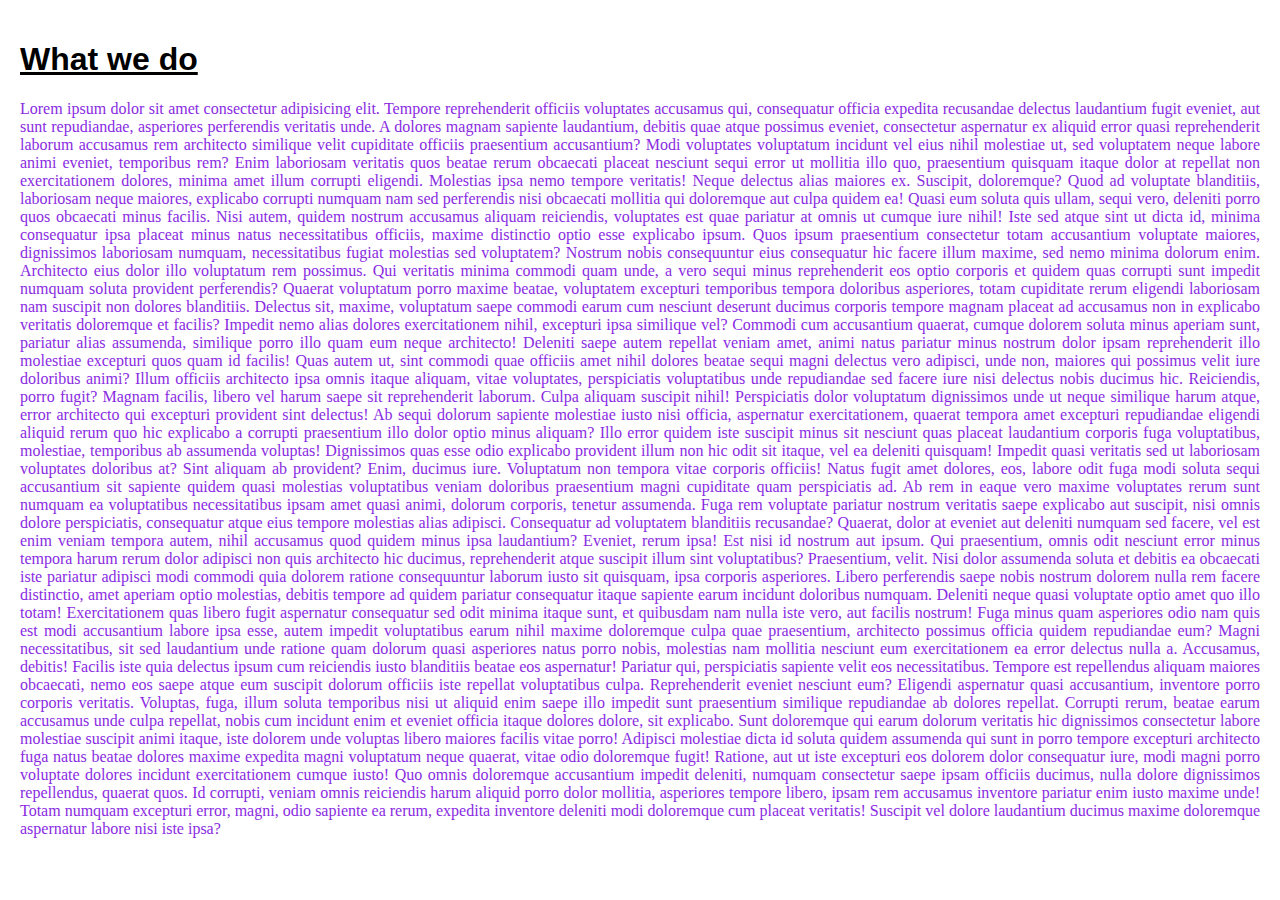
<file: whatwedo.html>
<!DOCTYPE html>
<html lang="en">

<head>
    <meta charset="UTF-8">
    <meta name="viewport" content="width=device-width, initial-scale=1.0">
    <title>Document</title>
</head>
<style>
    body{
        background-color: white;
        margin: 10px;
        padding:10px;
        text-align: justify;
        color: blueviolet;
    }
    h1{
        color: black;
        font-weight: bold;
        text-align: left;
        text-decoration: underline;
         font-family: 'Gill Sans', 'Gill Sans MT', Calibri, 'Trebuchet MS', sans-serif;
    }
</style>

<body>
    <h1>What we do</h1>
    <p>Lorem ipsum dolor sit amet consectetur adipisicing elit. Tempore reprehenderit officiis voluptates accusamus qui,
        consequatur officia expedita recusandae delectus laudantium fugit eveniet, aut sunt repudiandae, asperiores
        perferendis veritatis unde. A dolores magnam sapiente laudantium, debitis quae atque possimus eveniet,
        consectetur aspernatur ex aliquid error quasi reprehenderit laborum accusamus rem architecto similique velit
        cupiditate officiis praesentium accusantium? Modi voluptates voluptatum incidunt vel eius nihil molestiae ut,
        sed voluptatem neque labore animi eveniet, temporibus rem? Enim laboriosam veritatis quos beatae rerum obcaecati
        placeat nesciunt sequi error ut mollitia illo quo, praesentium quisquam itaque dolor at repellat non
        exercitationem dolores, minima amet illum corrupti eligendi. Molestias ipsa nemo tempore veritatis! Neque
        delectus alias maiores ex. Suscipit, doloremque? Quod ad voluptate blanditiis, laboriosam neque maiores,
        explicabo corrupti numquam nam sed perferendis nisi obcaecati mollitia qui doloremque aut culpa quidem ea! Quasi
        eum soluta quis ullam, sequi vero, deleniti porro quos obcaecati minus facilis. Nisi autem, quidem nostrum
        accusamus aliquam reiciendis, voluptates est quae pariatur at omnis ut cumque iure nihil! Iste sed atque sint ut
        dicta id, minima consequatur ipsa placeat minus natus necessitatibus officiis, maxime distinctio optio esse
        explicabo ipsum. Quos ipsum praesentium consectetur totam accusantium voluptate maiores, dignissimos laboriosam
        numquam, necessitatibus fugiat molestias sed voluptatem? Nostrum nobis consequuntur eius consequatur hic facere
        illum maxime, sed nemo minima dolorum enim. Architecto eius dolor illo voluptatum rem possimus. Qui veritatis
        minima commodi quam unde, a vero sequi minus reprehenderit eos optio corporis et quidem quas corrupti sunt
        impedit numquam soluta provident perferendis? Quaerat voluptatum porro maxime beatae, voluptatem excepturi
        temporibus tempora doloribus asperiores, totam cupiditate rerum eligendi laboriosam nam suscipit non dolores
        blanditiis. Delectus sit, maxime, voluptatum saepe commodi earum cum nesciunt deserunt ducimus corporis tempore
        magnam placeat ad accusamus non in explicabo veritatis doloremque et facilis? Impedit nemo alias dolores
        exercitationem nihil, excepturi ipsa similique vel? Commodi cum accusantium quaerat, cumque dolorem soluta minus
        aperiam sunt, pariatur alias assumenda, similique porro illo quam eum neque architecto! Deleniti saepe autem
        repellat veniam amet, animi natus pariatur minus nostrum dolor ipsam reprehenderit illo molestiae excepturi quos
        quam id facilis! Quas autem ut, sint commodi quae officiis amet nihil dolores beatae sequi magni delectus vero
        adipisci, unde non, maiores qui possimus velit iure doloribus animi? Illum officiis architecto ipsa omnis itaque
        aliquam, vitae voluptates, perspiciatis voluptatibus unde repudiandae sed facere iure nisi delectus nobis
        ducimus hic. Reiciendis, porro fugit? Magnam facilis, libero vel harum saepe sit reprehenderit laborum. Culpa
        aliquam suscipit nihil! Perspiciatis dolor voluptatum dignissimos unde ut neque similique harum atque, error
        architecto qui excepturi provident sint delectus! Ab sequi dolorum sapiente molestiae iusto nisi officia,
        aspernatur exercitationem, quaerat tempora amet excepturi repudiandae eligendi aliquid rerum quo hic explicabo a
        corrupti praesentium illo dolor optio minus aliquam? Illo error quidem iste suscipit minus sit nesciunt quas
        placeat laudantium corporis fuga voluptatibus, molestiae, temporibus ab assumenda voluptas! Dignissimos quas
        esse odio explicabo provident illum non hic odit sit itaque, vel ea deleniti quisquam! Impedit quasi veritatis
        sed ut laboriosam voluptates doloribus at? Sint aliquam ab provident? Enim, ducimus iure. Voluptatum non tempora
        vitae corporis officiis! Natus fugit amet dolores, eos, labore odit fuga modi soluta sequi accusantium sit
        sapiente quidem quasi molestias voluptatibus veniam doloribus praesentium magni cupiditate quam perspiciatis ad.
        Ab rem in eaque vero maxime voluptates rerum sunt numquam ea voluptatibus necessitatibus ipsam amet quasi animi,
        dolorum corporis, tenetur assumenda. Fuga rem voluptate pariatur nostrum veritatis saepe explicabo aut suscipit,
        nisi omnis dolore perspiciatis, consequatur atque eius tempore molestias alias adipisci. Consequatur ad
        voluptatem blanditiis recusandae? Quaerat, dolor at eveniet aut deleniti numquam sed facere, vel est enim veniam
        tempora autem, nihil accusamus quod quidem minus ipsa laudantium? Eveniet, rerum ipsa! Est nisi id nostrum aut
        ipsum. Qui praesentium, omnis odit nesciunt error minus tempora harum rerum dolor adipisci non quis architecto
        hic ducimus, reprehenderit atque suscipit illum sint voluptatibus? Praesentium, velit. Nisi dolor assumenda
        soluta et debitis ea obcaecati iste pariatur adipisci modi commodi quia dolorem ratione consequuntur laborum
        iusto sit quisquam, ipsa corporis asperiores. Libero perferendis saepe nobis nostrum dolorem nulla rem facere
        distinctio, amet aperiam optio molestias, debitis tempore ad quidem pariatur consequatur itaque sapiente earum
        incidunt doloribus numquam. Deleniti neque quasi voluptate optio amet quo illo totam! Exercitationem quas libero
        fugit aspernatur consequatur sed odit minima itaque sunt, et quibusdam nam nulla iste vero, aut facilis nostrum!
        Fuga minus quam asperiores odio nam quis est modi accusantium labore ipsa esse, autem impedit voluptatibus earum
        nihil maxime doloremque culpa quae praesentium, architecto possimus officia quidem repudiandae eum? Magni
        necessitatibus, sit sed laudantium unde ratione quam dolorum quasi asperiores natus porro nobis, molestias nam
        mollitia nesciunt eum exercitationem ea error delectus nulla a. Accusamus, debitis! Facilis iste quia delectus
        ipsum cum reiciendis iusto blanditiis beatae eos aspernatur! Pariatur qui, perspiciatis sapiente velit eos
        necessitatibus. Tempore est repellendus aliquam maiores obcaecati, nemo eos saepe atque eum suscipit dolorum
        officiis iste repellat voluptatibus culpa. Reprehenderit eveniet nesciunt eum? Eligendi aspernatur quasi
        accusantium, inventore porro corporis veritatis. Voluptas, fuga, illum soluta temporibus nisi ut aliquid enim
        saepe illo impedit sunt praesentium similique repudiandae ab dolores repellat. Corrupti rerum, beatae earum
        accusamus unde culpa repellat, nobis cum incidunt enim et eveniet officia itaque dolores dolore, sit explicabo.
        Sunt doloremque qui earum dolorum veritatis hic dignissimos consectetur labore molestiae suscipit animi itaque,
        iste dolorem unde voluptas libero maiores facilis vitae porro! Adipisci molestiae dicta id soluta quidem
        assumenda qui sunt in porro tempore excepturi architecto fuga natus beatae dolores maxime expedita magni
        voluptatum neque quaerat, vitae odio doloremque fugit! Ratione, aut ut iste excepturi eos dolorem dolor
        consequatur iure, modi magni porro voluptate dolores incidunt exercitationem cumque iusto! Quo omnis doloremque
        accusantium impedit deleniti, numquam consectetur saepe ipsam officiis ducimus, nulla dolore dignissimos
        repellendus, quaerat quos. Id corrupti, veniam omnis reiciendis harum aliquid porro dolor mollitia, asperiores
        tempore libero, ipsam rem accusamus inventore pariatur enim iusto maxime unde! Totam numquam excepturi error,
        magni, odio sapiente ea rerum, expedita inventore deleniti modi doloremque cum placeat veritatis! Suscipit vel
        dolore laudantium ducimus maxime doloremque aspernatur labore nisi iste ipsa?</p>
</body>

</html>
</file>
<file: style.css>
/* this is background of the page */
body{
    margin:0px;
    padding:0px;
    background-image: url(oil_gas_image.jpg);

}
/* making the manue bar in inline */
.navbar_css{
    display:flex;

}
/* this code for the rayspeed icon in the left side.................................. */
#imagenew{
    height: 225px;
    /* border:solid red; */
    margin:10px;
    padding:10px;
    border-radius: 140px;

}
img{
    height: 200px;
    border-radius: 140px;
}
/* This is for the main manu of the manue bar and their other adjustments....................... */
.actionbar{
    display: flex;
    flex-direction: row;
    /* border:solid red; */
    margin: 41px;
    padding:10px;
    width:1373px;
    }
    .actionbar ul{
        display: flex;
        /* border: solid red; */
        width:1300px;
        margin: 30px;
    }
    
.actionbar ul li a{
    text-align: center;
    text-decoration: none;
    /* margin: auto; */
    margin: 10px 45px;
    font-size: 45px;
    /* padding: 10px 10px;     */
    color:rgb(34, 5, 82);
    /* border:solid red; */

}
/* this is for putting the effect of the hover in the main manu */
.actionbar ul li a:hover{
    font-weight: bold;
    color: green;
}
.image_bar{
    /* border: solid red; */
    margin: 68px 10px;
    padding:10px;
    width: 188px;
    height:20px;

}
/* making the main manu list invisible.... */
ul{
    list-style-type: none;
}
/* This code for the main sectin in which  description of ray speed solutions has been written of the top of the page. */
.section_bar{
    display: block;
    width:640px;
    font-weight: bold;
    font-size: 200;
    font-family: 'Gill Sans', 'Gill Sans MT', Calibri, 'Trebuchet MS', sans-serif;
    color:blue;
    padding: 5px 20px;
    margin: 1px 20px;
    text-align:justify;
    /* border:solid red */


}
/* this code for the footer adjustmentsm and their margin  */
.div_anchor{
    background-color: aliceblue;
    display: inline-block;
    width: 948px;
    height:100px;
    
}
.div_anchor a{
    color: blue;
}
 /* code for media queries and making site responsive  */
</file>
